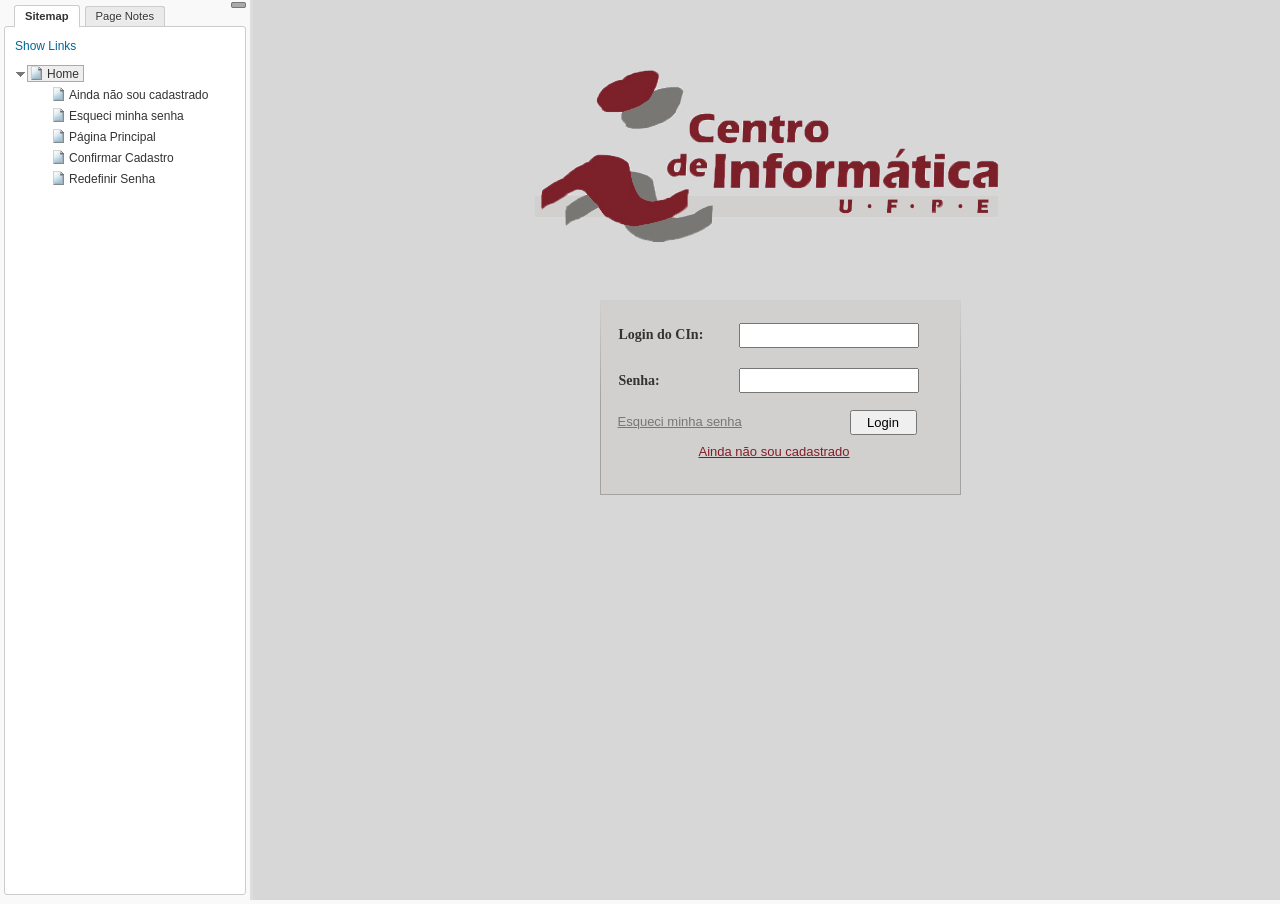
<file: html/Login/index.html>
﻿<!DOCTYPE html>

<html>
<head>
    <title>Untitled Document</title>
    <meta http-equiv="Content-Type" content="text/html; charset=utf-8" />
    <meta http-equiv="X-UA-Compatible" content="IE=EmulateIE7" />
    <link type="text/css" href="resources/css/reset.css" rel="Stylesheet" />
    <link type="text/css" href="resources/css/default.css" rel="Stylesheet" />

    <script type="text/javascript">
        if (location.href.toString().indexOf('file://localhost/') == 0) {
            location.href = location.href.toString().replace('file://localhost/', 'file:///');
        }
    </script>

    <script type="text/javascript" src="resources/scripts/jquery-1.4.2.min.js"></script>
    <script type="text/javascript" src="resources/scripts/splitter.js"></script>
    <script type="text/javascript" src="resources/scripts/axutils.js"></script>
    <script type="text/javascript" src="resources/scripts/axprototype.js"></script>
    <script type="text/javascript" src="resources/scripts/messagecenter.js"></script>
    <script type="text/javascript" src="data/configuration.js"></script>
    <script type="text/javascript" src="data/sitemap.js"></script>
    <style type="text/css">

#outerContainer {
	width:100%;
	height:1000px;
}

.vsplitbar {
	width: 3px;
	background: #DDD;
}

#rightPanel {
    background-color: White;
}

#leftPanel 
{
    /*min-width: 190px;*/
}

.splitterMask
{
   position:absolute;
   top: 0;
   left: 0;
   width: 100%;
   height: 100%;
   overflow: hidden;
   background-image: url(resources/images/transparent.gif);
   z-index: 20000;
}


    </style>
    <script type="text/javascript" language="JavaScript"><!--
        // isolate scope
        (function () {
            setUpController();

            var _settings = {};
            _settings.projectId = configuration.prototypeId;
            _settings.isAxshare = configuration.isAxshare;
            _settings.loadFeedbackPlugin = configuration.loadFeedbackPlugin;

            $axure.player.settings = _settings;

            $(window).bind('load', function () {
                if (CHROME_5_LOCAL && !$('body').attr('pluginDetected')) {
                    window.location = 'resources/chrome/chrome.html';
                }
            });

            $(document).ready(function () {
                $axure.page.bind('load.start', mainFrame_onload);
                $axure.messageCenter.addMessageListener(messageCenter_message);

                if($axure.player.settings.loadFeedbackPlugin == true) {
                    if($axure.player.settings.isAxshare == true) {
                        $axure.utils.loadJS('/Scripts/plugins/feedback/feedback.js');
                    } else {
                        $axure.utils.loadJS('http://share.axure.com/Scripts/plugins/feedback/feedback.js');
                    }
                }

                initialize();
                $('#outerContainer').splitter({
                    //outline: true,
                    sizeLeft: 250
                });
                $('#leftPanel').width(250);

                $(window).resize(function () {
                    resizeContent();
                });

                $('#maximizePanelContainer').hide();

                initializeLogo();

                $(window).resize();
            });


        })();

        lastLeftPanelWidth = 250;

        function messageCenter_message(message, data) {
            if (message == 'expandFrame') expand();
        }

        function resizeContent() {
            var newHeight = $(window).height();
            var controlContainerHeight = newHeight - 37;
            if ($('#interfaceControlFrameLogoContainer').is(':visible')) {
                controlContainerHeight -= $('#interfaceControlFrameLogoContainer').height() + 16;
            }

            $('#outerContainer').height(newHeight);
            $('#leftPanel').height(newHeight);
            $('#interfaceControlFrame').height(newHeight);
            $('#interfaceControlFrameContainer').height(controlContainerHeight);

            $('#rightPanel').height(newHeight);
            $('#mainFrame').height(newHeight);

            $('#rightPanel').width($(window).width() - $('#leftPanel').width() - $('.vsplitbar').width());

            $('#outerContainer').trigger('resize');
        }

        function collapse() {
            $('#maximizePanelContainer').show();
            lastLeftPanelWidth = $('#leftPanel').width();
            $('#leftPanel').hide();
            $('.vsplitbar').hide();
            $('#rightPanel').width($(window).width());
            $(window).resize();
        }

        function expand() {
            $('#maximizePanelContainer').hide();
            $('#leftPanel').width(lastLeftPanelWidth);
            $('#leftPanel').show();
            $('.vsplitbar').show();
            $('#rightPanel').width($(window).width() - $('#leftPanel').width() - $('.vsplitbar').width());
            $(window).resize();
        }

        function initialize() {
            var mainFrame = document.getElementById("mainFrame");
            var pageName = QueryString("Page");
            if (pageName.length > 0) {
                mainFrame.contentWindow.location.href = pageName + ".html";
            }
            else {
                mainFrame.contentWindow.location.href = 
                    (sitemap.rootNodes.length > 0 ? sitemap.rootNodes[0].url : "about:blank");
            }
        }

        function initializeLogo() {
            if (configuration.logoImagePath) {
                $('#interfaceControlFrameLogoImageContainer').html('<img id="logoImage" src="" />');
                $('#logoImage').attr('src', configuration.logoImagePath).load(function () {
                    resizeContent();
                });
            } else {
                $('#interfaceControlFrameLogoImageContainer').hide();
            }

            if (configuration.logoImageCaption) {
                $('#interfaceControlFrameLogoCaptionContainer').html(configuration.logoImageCaption);
            } else {
                $('#interfaceControlFrameLogoCaptionContainer').hide();
            }

            if (!$('#interfaceControlFrameLogoImageContainer').is(':visible') && !$('#interfaceControlFrameLogoCaptionContainer').is(':visible')) {
                $('#interfaceControlFrameLogoContainer').hide();
            }
        }

        function mainFrame_onload() {
            //var mainFrame = document.getElementById("mainFrame");
            if ($axure.page.pageName) {
                //document.title = mainFrame.contentWindow.PageName;
                document.title = $axure.page.pageName;
            }
        }

        function QueryString(query) {
            var qstring = self.location.href.split("?");
            if (qstring.length < 2) return ""

            var prms = qstring[1].split("&");
            var frmelements = new Array();
            var currprmeter, querystr = "";

            for (i = 0; i < prms.length; i++) {
                currprmeter = prms[i].split("=");
                frmelements[i] = new Array();
                frmelements[i][0] = currprmeter[0];
                frmelements[i][1] = currprmeter[1];
            }

            for (j = 0; j < frmelements.length; j++) {
                if (frmelements[j][0] == query) {
                    querystr = frmelements[j][1];
                    break;
                }
            }
            return querystr;
        }

--></script>

    <link type="text/css" rel="Stylesheet" href="plugins/sitemap/styles/sitemap.css" />
    <script type="text/javascript" src="plugins/sitemap/sitemap.js"></script>
    <link type="text/css" rel="Stylesheet" href="plugins/page_notes/styles/page_notes.css" />
    <script type="text/javascript" src="plugins/page_notes/page_notes.js"></script>

</head>
<body scroll="no">
    <div id="outerContainer">

        <div id="leftPanel">
            <div id="interfaceControlFrame">
                <div id="interfaceControlFrameMinimizeContainer">
                    <a title="Collapse Controls" id="interfaceControlFrameMinimizeButton" onclick="collapse();">&nbsp;</a>
                </div>
                <div id="interfaceControlFrameLogoContainer">
                    <div id="interfaceControlFrameLogoImageContainer"></div>
                    <div id="interfaceControlFrameLogoCaptionContainer"></div>
                </div>
                <div id="interfaceControlFrameHeaderContainer">
                    <ul id="interfaceControlFrameHeader">
                    </ul>
                </div>
                <div id="interfaceControlFrameContainer">
                </div>
            </div>
        </div>
        <div id="rightPanel">
            <iframe id="mainFrame" width="100%" height="100%" src="" frameborder="0"></iframe>
        </div>

    </div>

    <div id="maximizePanelContainer">
        <iframe id="expandFrame" src="resources/expand.html" width="100%" height="100%" scrolling="no" allowtransparency="true" frameborder="0"></iframe>
    </div>

</body>
</html>
</file>
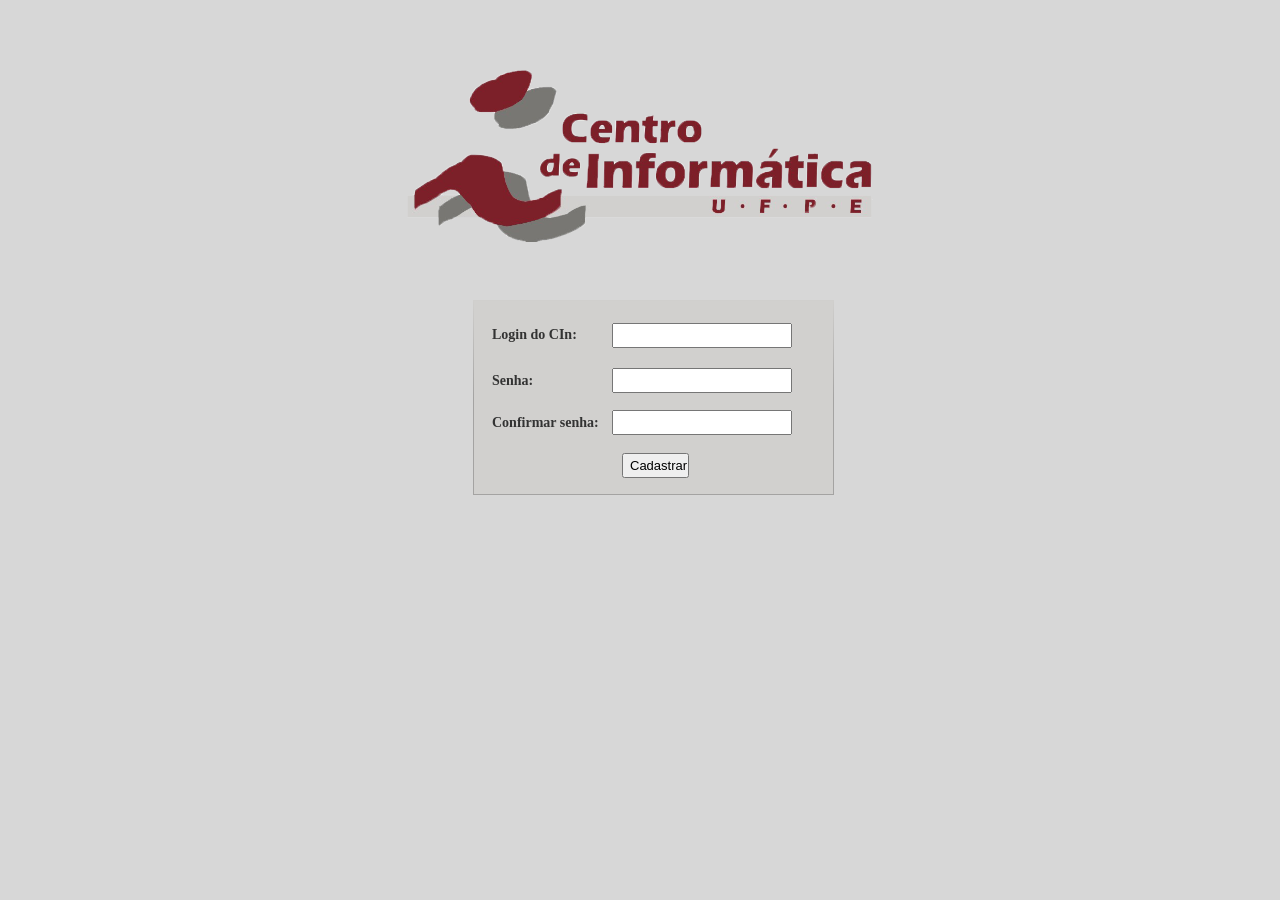
<file: html/Login/Ainda_não_sou_cadastrado.html>
<HTML><HEAD>
<meta http-equiv="content-type" content="text/html; charset=utf-8">
<meta http-equiv="imagetoolbar" content="no">
<link href="resources/css/jquery-ui-themes.css" type="text/css" rel="stylesheet">
<link href="resources/css/axure_rp_page.css" type="text/css" rel="stylesheet">
<link href="Ainda_não_sou_cadastrado_files/axurerp_pagespecificstyles.css" type="text/css" rel="stylesheet">
<!--[if IE 6]>
<link href="Ainda_não_sou_cadastrado_files/axurerp_pagespecificstyles_ie6.css" type="text/css" rel="stylesheet">
<![endif]-->
<SCRIPT src="resources/scripts/jquery-1.4.2.min.js"></SCRIPT>
<SCRIPT src="resources/scripts/jquery-ui-1.8.10.custom.min.js"></SCRIPT>
<SCRIPT src="resources/scripts/axurerp_beforepagescript.js"></SCRIPT>
<SCRIPT src="resources/scripts/messagecenter.js"></SCRIPT>
</HEAD>
<BODY>
<DIV class="main_container">

<DIV id=u0_container class="u0_container">
<DIV id="u0_img" class="u0_original"></DIV>
<DIV id=u1 class="u1" >
<DIV id=u1_rtf>&nbsp;</DIV></DIV>
</DIV>
<IMG id=u0 src="resources/images/transparent.gif" class="u0"    >

<DIV id=u2_container class="u2_container">
<DIV id="u2_img" class="u2_original"></DIV>
<DIV id=u3 class="u3" >
<DIV id=u3_rtf>&nbsp;</DIV></DIV>
</DIV>
<IMG id=u2 src="resources/images/transparent.gif" class="u2"    >

<DIV id=u4 class="u4" >
<DIV id=u4_rtf><p style="text-align:left;"><span style="font-family:Candara;font-size:14px;font-weight:bold;font-style:normal;text-decoration:none;color:#333333;">Login do CIn:</span></p></DIV></DIV>
<INPUT id=u5 type=text value="" class="u5"     >

<DIV id=u6 style="border-style:dotted; border-color:red; visibility:hidden;; position:absolute; left:0px; top:0px; width:780px; height:494px;;"></div>
<DIV id=u7 class="u7" >
<DIV id=u7_rtf><p style="text-align:left;"><span style="font-family:Candara;font-size:14px;font-weight:bold;font-style:normal;text-decoration:none;color:#333333;">Confirmar senha:</span></p></DIV></DIV>
<INPUT id=u8 type=password value="" class="u8"     >

<INPUT id=u9 type=submit class="u9" value="Cadastrar"  >

<DIV id=u10 class="u10" >
<DIV id=u10_rtf><p style="text-align:left;"><span style="font-family:Candara;font-size:14px;font-weight:bold;font-style:normal;text-decoration:none;color:#333333;">Senha:</span></p></DIV></DIV>
<INPUT id=u11 type=password value="" class="u11"     >
</DIV>
<DIV class=preload>
<img src="Master_User_files/u0_original.png" width="1" height="1"/>
<img src="Master_User_files/u2_original.png" width="1" height="1"/></DIV>
</BODY>
<SCRIPT src="resources/scripts/axurerp_pagescript.js"></SCRIPT>
<SCRIPT src="Ainda_não_sou_cadastrado_files/axurerp_pagespecificscript.js" charset="utf-8"></SCRIPT>
</file>
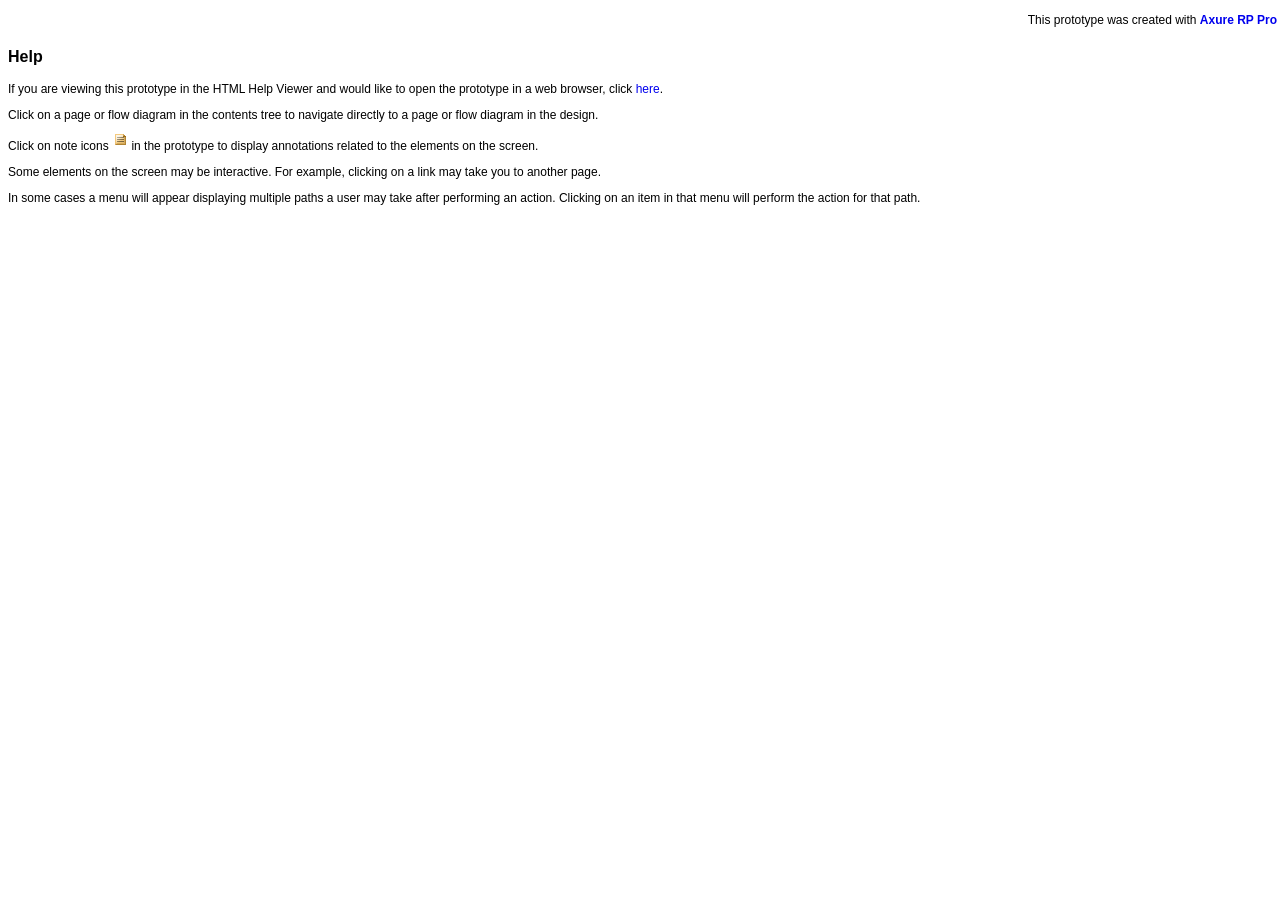
<file: html/Login/chm_start.html>
<HTML>
<HEAD><meta http-equiv="content-type" content="text/html; charset=utf-8">
</HEAD>
<BODY style='font-family: arial; font-size: 12px;'>

<div style="padding:5px; width:100%; text-align:right">
This prototype was created with <a style="text-decoration:none;" href="http://www.axure.com" target=_blank><strong>Axure RP Pro</strong></a></div>
<p style='font-size: 16px;'><b>Help</b></p>
<p>If you are viewing this prototype in the HTML 
Help Viewer and would like to open the prototype in a web browser, click 
<a style="text-decoration:none;" href="start.html" target=_blank>here</a>.</p>
<p>Click on a page or flow diagram in the contents 
tree to navigate directly to a page or flow diagram in the design.</p>
<p>Click on note icons 
<img border="0" src="resources/css/images/note.gif" width="16" height="16"> in the prototype 
to display annotations related to the 
elements on the screen.</p>
<p>Some elements on the screen may be interactive. 
For example, clicking on a link may take you to another page.</p>
<p>In some cases a menu will appear displaying 
multiple paths a user may take after performing an action. Clicking on an item in that menu will perform the 
action for that path.</p>

</BODY>
</HTML>
</file>
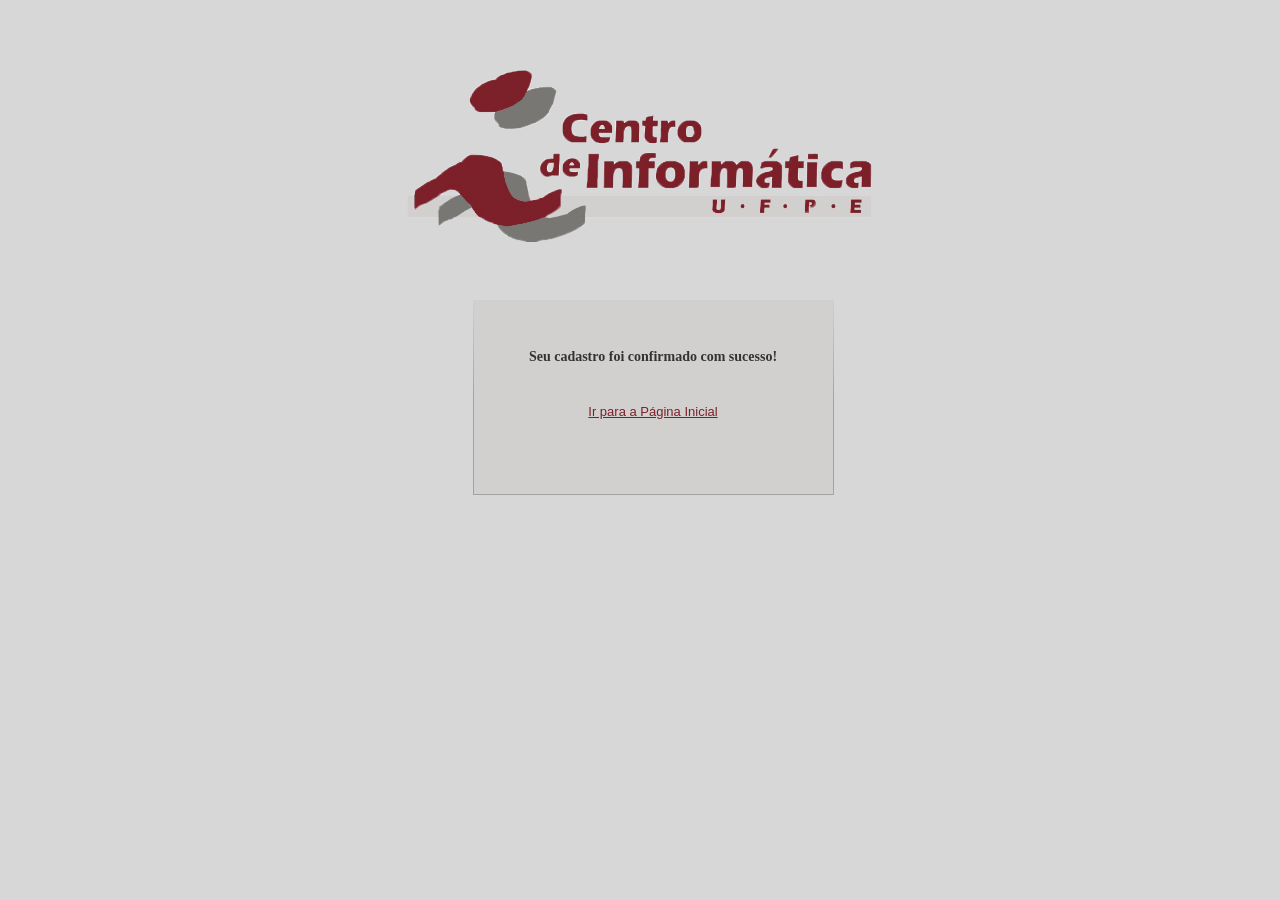
<file: html/Login/Confirmar_Cadastro.html>
<HTML><HEAD>
<meta http-equiv="content-type" content="text/html; charset=utf-8">
<meta http-equiv="imagetoolbar" content="no">
<link href="resources/css/jquery-ui-themes.css" type="text/css" rel="stylesheet">
<link href="resources/css/axure_rp_page.css" type="text/css" rel="stylesheet">
<link href="Confirmar_Cadastro_files/axurerp_pagespecificstyles.css" type="text/css" rel="stylesheet">
<!--[if IE 6]>
<link href="Confirmar_Cadastro_files/axurerp_pagespecificstyles_ie6.css" type="text/css" rel="stylesheet">
<![endif]-->
<SCRIPT src="resources/scripts/jquery-1.4.2.min.js"></SCRIPT>
<SCRIPT src="resources/scripts/jquery-ui-1.8.10.custom.min.js"></SCRIPT>
<SCRIPT src="resources/scripts/axurerp_beforepagescript.js"></SCRIPT>
<SCRIPT src="resources/scripts/messagecenter.js"></SCRIPT>
</HEAD>
<BODY>
<DIV class="main_container">

<DIV id=u0_container class="u0_container">
<DIV id="u0_img" class="u0_original"></DIV>
<DIV id=u1 class="u1" >
<DIV id=u1_rtf>&nbsp;</DIV></DIV>
</DIV>
<IMG id=u0 src="resources/images/transparent.gif" class="u0"    >

<DIV id=u2_container class="u2_container">
<DIV id="u2_img" class="u2_original"></DIV>
<DIV id=u3 class="u3" >
<DIV id=u3_rtf>&nbsp;</DIV></DIV>
</DIV>
<IMG id=u2 src="resources/images/transparent.gif" class="u2"    >

<DIV id=u4 class="u4" >
<DIV id=u4_rtf><p style="text-align:center;"><span style="font-family:Candara;font-size:14px;font-weight:bold;font-style:normal;text-decoration:none;color:#333333;">Seu cadastro foi confirmado com sucesso!</span></p></DIV></DIV>
<DIV id=u5_text class="u5_text" >
<DIV id=u5_rtf><p style="text-align:center;"><span style="font-family:Arial;font-size:13px;font-weight:normal;font-style:normal;text-decoration:underline;color:#7C2029;">Ir para a Página Inicial</span></p></DIV></DIV>
<INPUT type="image" id=u5 src="resources/images/transparent.gif" class="u5"    >
</DIV>
<DIV class=preload>
<img src="Confirmar_Cadastro_files/u0_original.png" width="1" height="1"/>
<img src="Confirmar_Cadastro_files/u2_original.png" width="1" height="1"/></DIV>
</BODY>
<SCRIPT src="resources/scripts/axurerp_pagescript.js"></SCRIPT>
<SCRIPT src="Confirmar_Cadastro_files/axurerp_pagespecificscript.js" charset="utf-8"></SCRIPT>
</file>
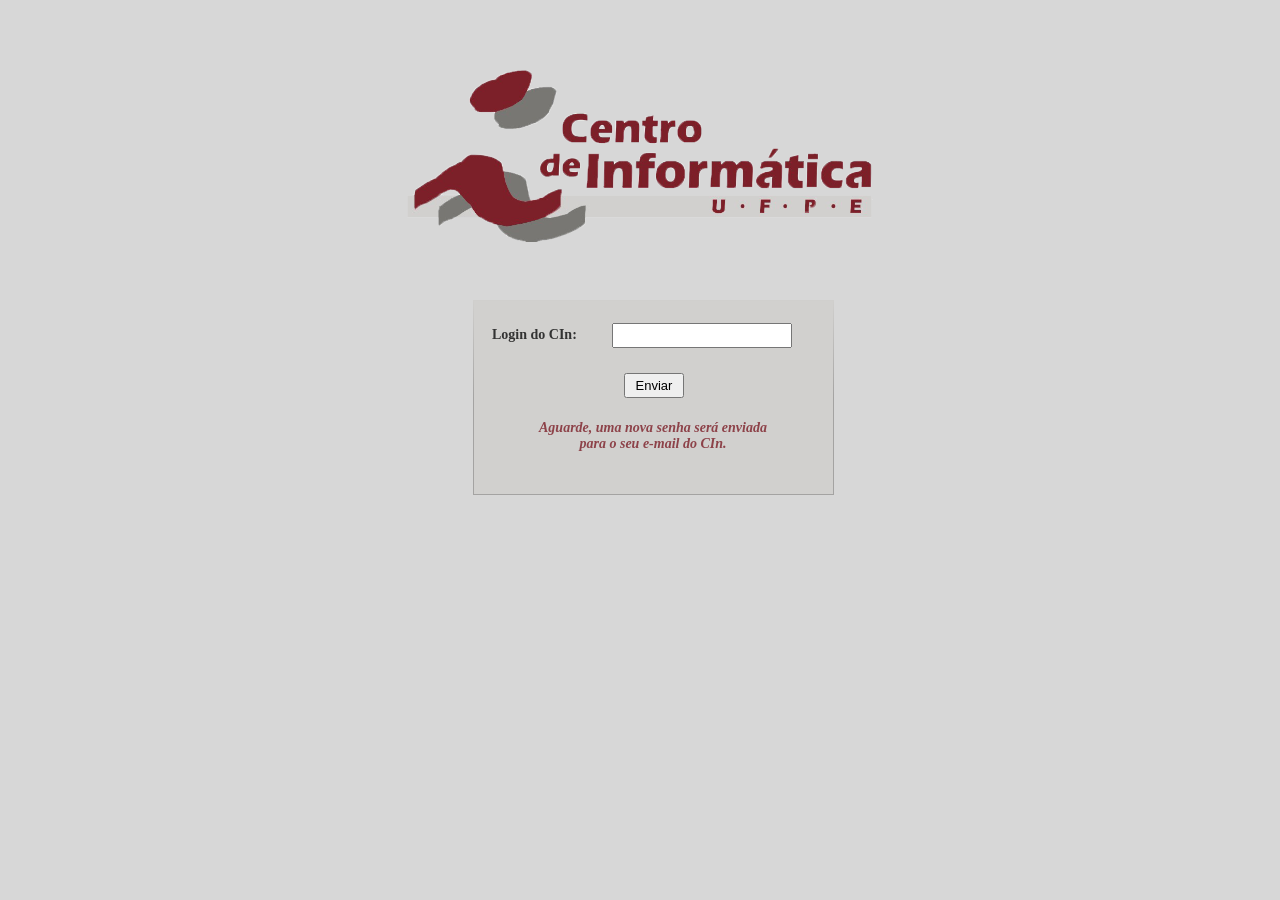
<file: html/Login/Esqueci_minha_senha.html>
<HTML><HEAD>
<meta http-equiv="content-type" content="text/html; charset=utf-8">
<meta http-equiv="imagetoolbar" content="no">
<link href="resources/css/jquery-ui-themes.css" type="text/css" rel="stylesheet">
<link href="resources/css/axure_rp_page.css" type="text/css" rel="stylesheet">
<link href="Esqueci_minha_senha_files/axurerp_pagespecificstyles.css" type="text/css" rel="stylesheet">
<!--[if IE 6]>
<link href="Esqueci_minha_senha_files/axurerp_pagespecificstyles_ie6.css" type="text/css" rel="stylesheet">
<![endif]-->
<SCRIPT src="resources/scripts/jquery-1.4.2.min.js"></SCRIPT>
<SCRIPT src="resources/scripts/jquery-ui-1.8.10.custom.min.js"></SCRIPT>
<SCRIPT src="resources/scripts/axurerp_beforepagescript.js"></SCRIPT>
<SCRIPT src="resources/scripts/messagecenter.js"></SCRIPT>
</HEAD>
<BODY>
<DIV class="main_container">

<DIV id=u0_container class="u0_container">
<DIV id="u0_img" class="u0_original"></DIV>
<DIV id=u1 class="u1" >
<DIV id=u1_rtf>&nbsp;</DIV></DIV>
</DIV>
<IMG id=u0 src="resources/images/transparent.gif" class="u0"    >

<DIV id=u2_container class="u2_container">
<DIV id="u2_img" class="u2_original"></DIV>
<DIV id=u3 class="u3" >
<DIV id=u3_rtf>&nbsp;</DIV></DIV>
</DIV>
<IMG id=u2 src="resources/images/transparent.gif" class="u2"    >

<DIV id=u4 class="u4" >
<DIV id=u4_rtf><p style="text-align:left;"><span style="font-family:Candara;font-size:14px;font-weight:bold;font-style:normal;text-decoration:none;color:#333333;">Login do CIn:</span></p></DIV></DIV>
<INPUT id=u5 type=text value="" class="u5"     >

<DIV id=u6 style="border-style:dotted; border-color:red; visibility:hidden;; position:absolute; left:0px; top:0px; width:780px; height:494px;;"></div>
<INPUT id=u7 type=submit class="u7" value="Enviar"  >

<DIV id=u8 class="u8" >
<DIV id=u8_rtf><p style="text-align:center;"><span style="font-family:Candara;font-size:14px;font-weight:bold;font-style:italic;text-decoration:none;color:#8D4249;">Aguarde, uma nova senha será enviada</span></p><p style="text-align:center;"><span style="font-family:Candara;font-size:14px;font-weight:bold;font-style:italic;text-decoration:none;color:#8D4249;"> para o seu e-mail do CIn.</span></p></DIV></DIV></DIV>
<DIV class=preload>
<img src="Master_User_files/u0_original.png" width="1" height="1"/>
<img src="Master_User_files/u2_original.png" width="1" height="1"/></DIV>
</BODY>
<SCRIPT src="resources/scripts/axurerp_pagescript.js"></SCRIPT>
<SCRIPT src="Esqueci_minha_senha_files/axurerp_pagespecificscript.js" charset="utf-8"></SCRIPT>
</file>
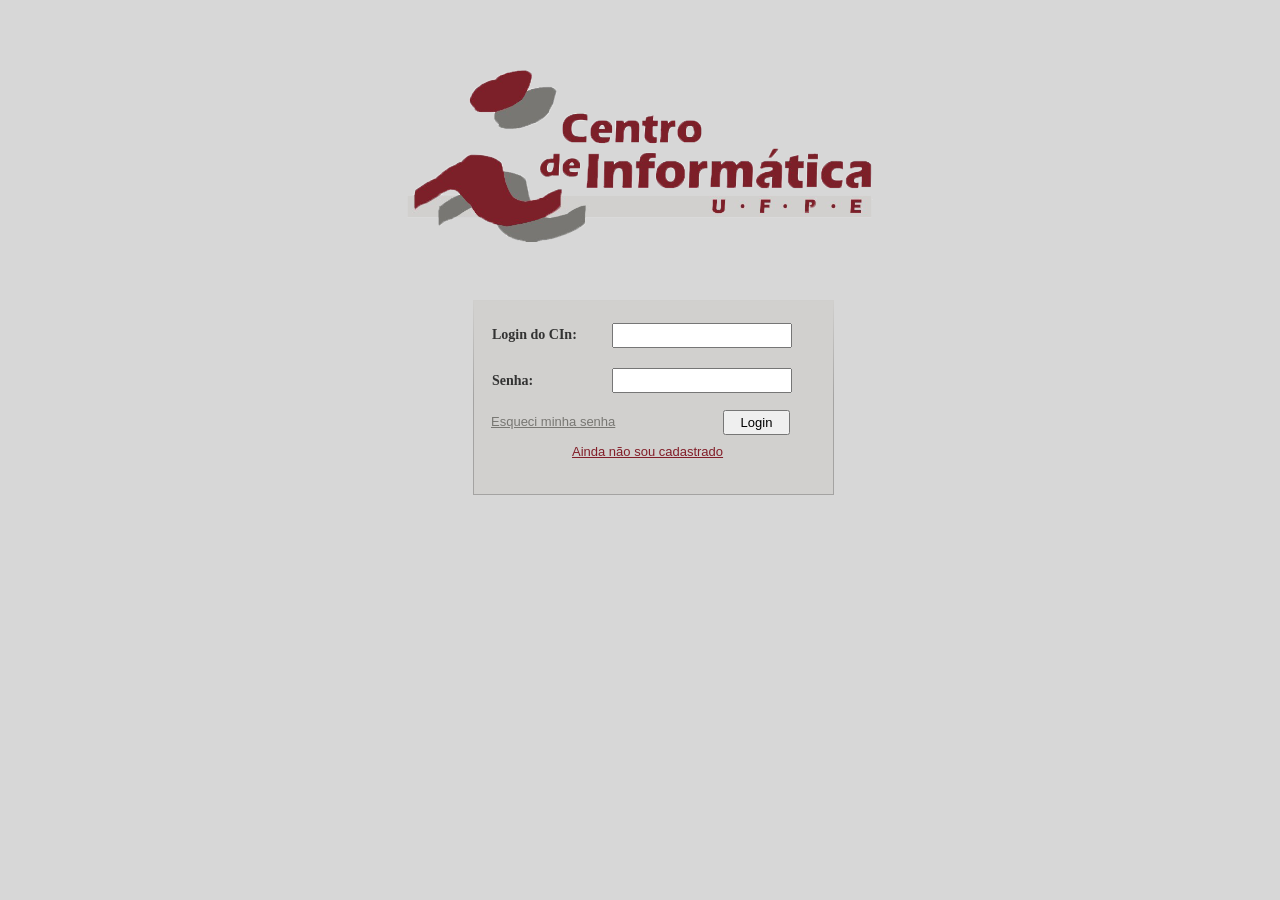
<file: html/Login/Home.html>
<HTML><HEAD>
<meta http-equiv="content-type" content="text/html; charset=utf-8">
<meta http-equiv="imagetoolbar" content="no">
<link href="resources/css/jquery-ui-themes.css" type="text/css" rel="stylesheet">
<link href="resources/css/axure_rp_page.css" type="text/css" rel="stylesheet">
<link href="Home_files/axurerp_pagespecificstyles.css" type="text/css" rel="stylesheet">
<!--[if IE 6]>
<link href="Home_files/axurerp_pagespecificstyles_ie6.css" type="text/css" rel="stylesheet">
<![endif]-->
<SCRIPT src="resources/scripts/jquery-1.4.2.min.js"></SCRIPT>
<SCRIPT src="resources/scripts/jquery-ui-1.8.10.custom.min.js"></SCRIPT>
<SCRIPT src="resources/scripts/axurerp_beforepagescript.js"></SCRIPT>
<SCRIPT src="resources/scripts/messagecenter.js"></SCRIPT>
</HEAD>
<BODY>
<DIV class="main_container">

<DIV id=u0_container class="u0_container">
<DIV id="u0_img" class="u0_original"></DIV>
<DIV id=u1 class="u1" >
<DIV id=u1_rtf>&nbsp;</DIV></DIV>
</DIV>
<IMG id=u0 src="resources/images/transparent.gif" class="u0"    >

<DIV id=u2_container class="u2_container">
<DIV id="u2_img" class="u2_original"></DIV>
<DIV id=u3 class="u3" >
<DIV id=u3_rtf>&nbsp;</DIV></DIV>
</DIV>
<IMG id=u2 src="resources/images/transparent.gif" class="u2"    >

<DIV id=u4 class="u4" >
<DIV id=u4_rtf><p style="text-align:left;"><span style="font-family:Candara;font-size:14px;font-weight:bold;font-style:normal;text-decoration:none;color:#333333;">Login do CIn:</span></p></DIV></DIV>
<INPUT id=u5 type=text value="" class="u5"     >

<DIV id=u6 style="border-style:dotted; border-color:red; visibility:hidden;; position:absolute; left:0px; top:0px; width:780px; height:494px;;"></div>
<INPUT id=u7 type=submit class="u7" value="Login"  >

<DIV id=u8_text class="u8_text" >
<DIV id=u8_rtf><p style="text-align:left;"><span style="font-family:Arial;font-size:13px;font-weight:normal;font-style:normal;text-decoration:underline;color:#821D28;">Ainda não sou cadastrado</span></p></DIV></DIV>
<INPUT type="image" id=u8 src="resources/images/transparent.gif" class="u8"    >

<DIV id=u9_text class="u9_text" >
<DIV id=u9_rtf><p style="text-align:left;"><span style="font-family:Arial;font-size:13px;font-weight:normal;font-style:normal;text-decoration:underline;color:#787773;">Esqueci minha senha</span></p></DIV></DIV>
<INPUT type="image" id=u9 src="resources/images/transparent.gif" class="u9"    >

<DIV id=u10 class="u10" >
<DIV id=u10_rtf><p style="text-align:left;"><span style="font-family:Candara;font-size:14px;font-weight:bold;font-style:normal;text-decoration:none;color:#333333;">Senha:</span></p></DIV></DIV>
<INPUT id=u11 type=password value="" class="u11"     >
</DIV>
<DIV class=preload>
<img src="Master_User_files/u0_original.png" width="1" height="1"/>
<img src="Master_User_files/u2_original.png" width="1" height="1"/></DIV>
</BODY>
<SCRIPT src="resources/scripts/axurerp_pagescript.js"></SCRIPT>
<SCRIPT src="Home_files/axurerp_pagespecificscript.js" charset="utf-8"></SCRIPT>
</file>
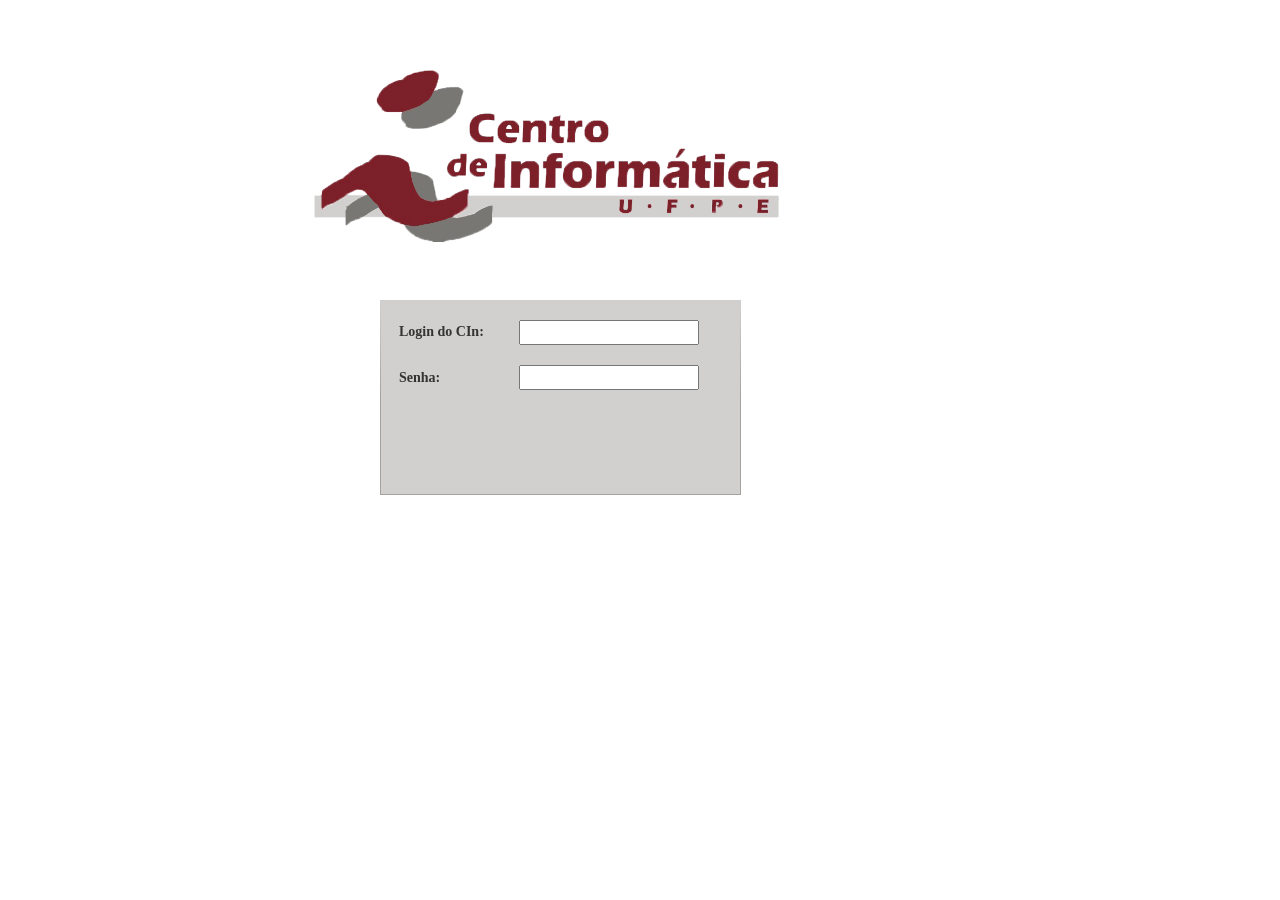
<file: html/Login/Page_2.html>
<HTML><HEAD>
<meta http-equiv="content-type" content="text/html; charset=utf-8">
<meta http-equiv="imagetoolbar" content="no">
<link href="resources/css/jquery-ui-themes.css" type="text/css" rel="stylesheet">
<link href="resources/css/axure_rp_page.css" type="text/css" rel="stylesheet">
<link href="Page_2_files/axurerp_pagespecificstyles.css" type="text/css" rel="stylesheet">
<!--[if IE 6]>
<link href="Page_2_files/axurerp_pagespecificstyles_ie6.css" type="text/css" rel="stylesheet">
<![endif]-->
<SCRIPT src="resources/scripts/jquery-1.4.2.min.js"></SCRIPT>
<SCRIPT src="resources/scripts/jquery-ui-1.8.10.custom.min.js"></SCRIPT>
<SCRIPT src="resources/scripts/axurerp_beforepagescript.js"></SCRIPT>
<SCRIPT src="resources/scripts/messagecenter.js"></SCRIPT>
</HEAD>
<BODY>
<DIV class="main_container">

<DIV id=u0_container class="u0_container">
<DIV id="u0_img" class="u0_original"></DIV>
<DIV id=u1 class="u1" >
<DIV id=u1_rtf>&nbsp;</DIV></DIV>
</DIV>
<IMG id=u0 src="resources/images/transparent.gif" class="u0"    >

<DIV id=u2 class="u2" >
<DIV id=u2_rtf><p style="text-align:left;"><span style="font-family:Candara;font-size:14px;font-weight:bold;font-style:normal;text-decoration:none;color:#333333;">Login do CIn:</span></p></DIV></DIV>
<INPUT id=u3 type=text value="" class="u3"     >

<DIV id=u4 class="u4" >
<DIV id=u4_rtf><p style="text-align:left;"><span style="font-family:Candara;font-size:14px;font-weight:bold;font-style:normal;text-decoration:none;color:#333333;">Senha:</span></p></DIV></DIV>
<INPUT id=u5 type=password value="" class="u5"     >

<DIV id=u6_container class="u6_container">
<DIV id="u6_img" class="u6_original"></DIV>
<DIV id=u7 class="u7" >
<DIV id=u7_rtf>&nbsp;</DIV></DIV>
</DIV>
<IMG id=u6 src="resources/images/transparent.gif" class="u6"    >

<DIV id=u8 style="border-style:dotted; border-color:red; visibility:hidden;; position:absolute; left:0px; top:0px; width:780px; height:494px;;"></div></DIV>
<DIV class=preload>
<img src="Master_User_files/u0_original.png" width="1" height="1"/>
<img src="Master_User_files/u6_original.png" width="1" height="1"/></DIV>
</BODY>
<SCRIPT src="resources/scripts/axurerp_pagescript.js"></SCRIPT>
<SCRIPT src="Page_2_files/axurerp_pagespecificscript.js" charset="utf-8"></SCRIPT>
</file>
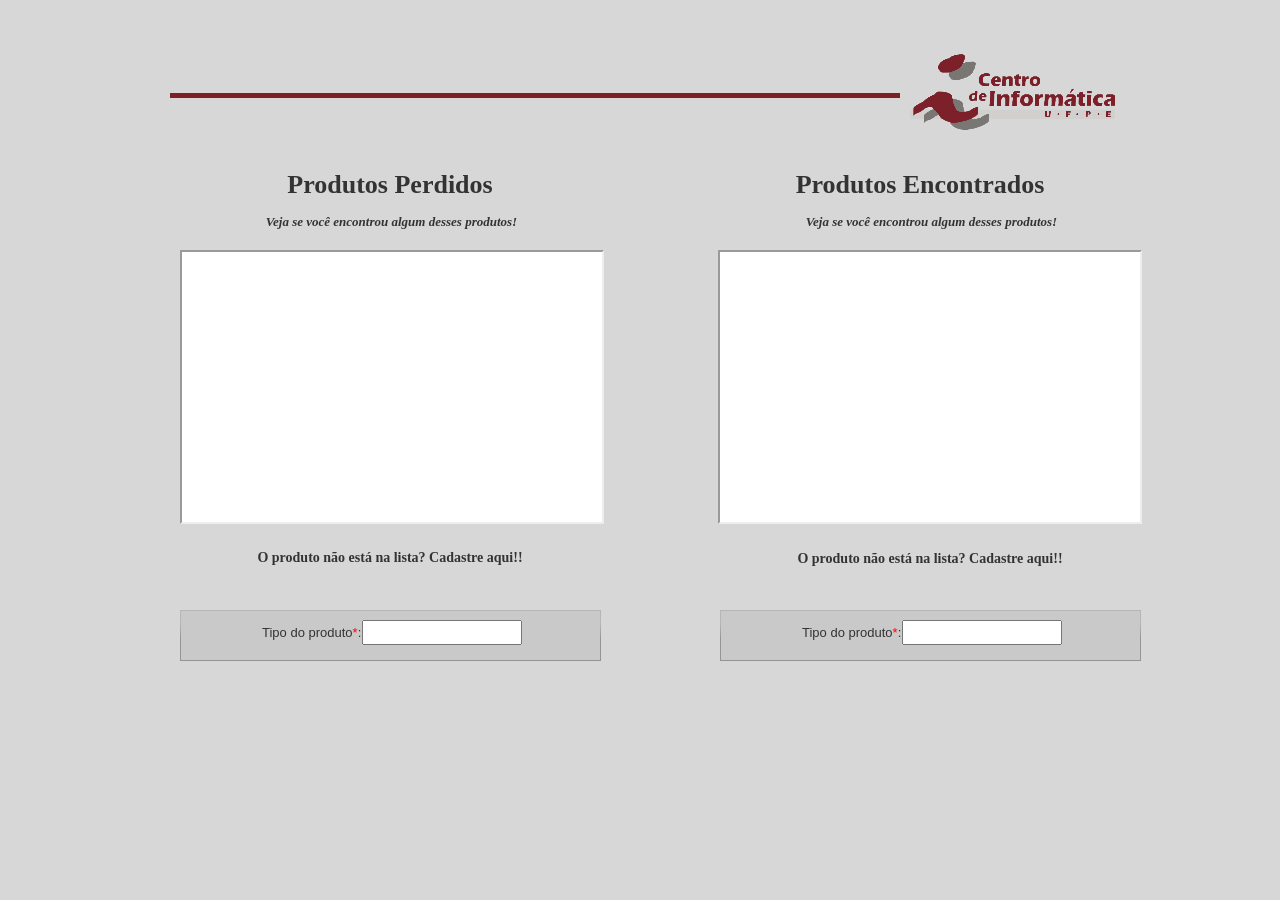
<file: html/Login/Page_3.html>
<HTML><HEAD>
<meta http-equiv="content-type" content="text/html; charset=utf-8">
<meta http-equiv="imagetoolbar" content="no">
<link href="resources/css/jquery-ui-themes.css" type="text/css" rel="stylesheet">
<link href="resources/css/axure_rp_page.css" type="text/css" rel="stylesheet">
<link href="Page_3_files/axurerp_pagespecificstyles.css" type="text/css" rel="stylesheet">
<!--[if IE 6]>
<link href="Page_3_files/axurerp_pagespecificstyles_ie6.css" type="text/css" rel="stylesheet">
<![endif]-->
<SCRIPT src="resources/scripts/jquery-1.4.2.min.js"></SCRIPT>
<SCRIPT src="resources/scripts/jquery-ui-1.8.10.custom.min.js"></SCRIPT>
<SCRIPT src="resources/scripts/axurerp_beforepagescript.js"></SCRIPT>
<SCRIPT src="resources/scripts/messagecenter.js"></SCRIPT>
</HEAD>
<BODY>
<DIV class="main_container">

<DIV id=u0_container class="u0_container">
<DIV id="u0_img" class="u0_original"></DIV>
<DIV id=u1 class="u1" >
<DIV id=u1_rtf>&nbsp;</DIV></DIV>
</DIV>
<IMG id=u0 src="resources/images/transparent.gif" class="u0"    >

<DIV id=u2 class="u2" >
<DIV id=u2_rtf><p style="text-align:center;"><span style="font-family:Candara;font-size:26px;font-weight:bold;font-style:normal;text-decoration:none;color:#333333;">Produtos Perdidos</span></p></DIV></DIV>
<DIV id=u3 class="u3" >
<DIV id=u3_rtf><p style="text-align:center;"><span style="font-family:Candara;font-size:26px;font-weight:bold;font-style:normal;text-decoration:none;color:#333333;">Produtos Encontrados</span></p></DIV></DIV>
<DIV id=u4_line class="u4_line"></DIV>

<IMG id=u4 src="resources/images/transparent.gif" class="u4">

<DIV id=u5_line class="u5_line"></DIV>

<IMG id=u5 src="resources/images/transparent.gif" class="u5">

<DIV id=u6 class="u6" >
<DIV id=u6_rtf><p style="text-align:center;"><span style="font-family:Candara;font-size:13px;font-weight:bold;font-style:italic;text-decoration:none;color:#333333;">Veja se você encontrou algum desses produtos!</span></p></DIV></DIV>
<DIV id=u7 class="u7" >
<DIV id=u7_rtf><p style="text-align:center;"><span style="font-family:Candara;font-size:13px;font-weight:bold;font-style:italic;text-decoration:none;color:#333333;">Veja se você encontrou algum desses produtos!</span></p></DIV></DIV>
<IFRAME id=u8 style="position:absolute; left:80px; top:250px; width:420px; height:270px; ; ; ;;" src="" frameborder=1 scrolling=auto></IFRAME>

<IFRAME id=u9 style="position:absolute; left:618px; top:250px; width:420px; height:270px; ; ; ;;" src="" frameborder=1 scrolling=auto></IFRAME>

<DIV id=u10 style="; position:absolute; left:80px; top:610px; width:421px; height:241px;; overflow:hidden; ">
<DIV id=pd1u10 style="position:absolute; left:0px; top:0px; width:1px; height:1px; visibility:hidden;">
<DIV id=u11_container class="u11_container">
<DIV id="u11_img" class="u11_original"></DIV>
<DIV id=u12 class="u12" >
<DIV id=u12_rtf>&nbsp;</DIV></DIV>
</DIV>
<IMG id=u11 src="resources/images/transparent.gif" class="u11"    >

<DIV id=u13 class="u13" >
<DIV id=u13_rtf><p style="text-align:left;"><span style="font-family:Arial;font-size:13px;font-weight:normal;font-style:normal;text-decoration:none;color:#333333;">Tipo do produto</span><span style="font-family:Arial;font-size:13px;font-weight:normal;font-style:normal;text-decoration:none;color:#FF0000;">*</span><span style="font-family:Arial;font-size:13px;font-weight:normal;font-style:normal;text-decoration:none;color:#333333;">:</span></p></DIV></DIV>
<DIV id=u14 class="u14" >
<DIV id=u14_rtf><p style="text-align:left;"><span style="font-family:Arial;font-size:13px;font-weight:normal;font-style:normal;text-decoration:none;color:#333333;">Descrição</span><span style="font-family:Arial;font-size:13px;font-weight:normal;font-style:normal;text-decoration:none;color:#FF0000;">*</span><span style="font-family:Arial;font-size:13px;font-weight:normal;font-style:normal;text-decoration:none;color:#333333;">:</span></p></DIV></DIV>
<INPUT id=u15 type=text value="" class="u15"     >

<TEXTAREA id=u16  class="u16"   >marca
data que encontrou
lugar onde encontrou
modelo</TEXTAREA>

<INPUT id=u17 type=submit class="u17" value="Cadastrar"  >

</DIV>
<DIV id=pd0u10 style="position:absolute; left:0px; top:0px; width:1px; height:1px; ;">
<DIV id=u18_container class="u18_container">
<DIV id="u18_img" class="u18_original"></DIV>
<DIV id=u19 class="u19" >
<DIV id=u19_rtf>&nbsp;</DIV></DIV>
</DIV>
<IMG id=u18 src="resources/images/transparent.gif" class="u18"    >

<DIV id=u20 class="u20" >
<DIV id=u20_rtf><p style="text-align:left;"><span style="font-family:Arial;font-size:13px;font-weight:normal;font-style:normal;text-decoration:none;color:#333333;">Tipo do produto</span><span style="font-family:Arial;font-size:13px;font-weight:normal;font-style:normal;text-decoration:none;color:#FF0000;">*</span><span style="font-family:Arial;font-size:13px;font-weight:normal;font-style:normal;text-decoration:none;color:#333333;">:</span></p></DIV></DIV>
<INPUT id=u21 type=text value="" class="u21"     >

</DIV>
</DIV>
<DIV id=u22 style="; position:absolute; left:620px; top:610px; width:421px; height:241px;; overflow:hidden; ">
<DIV id=pd1u22 style="position:absolute; left:0px; top:0px; width:1px; height:1px; visibility:hidden;">
<DIV id=u23_container class="u23_container">
<DIV id="u23_img" class="u23_original"></DIV>
<DIV id=u24 class="u24" >
<DIV id=u24_rtf>&nbsp;</DIV></DIV>
</DIV>
<IMG id=u23 src="resources/images/transparent.gif" class="u23"    >

<DIV id=u25 class="u25" >
<DIV id=u25_rtf><p style="text-align:left;"><span style="font-family:Arial;font-size:13px;font-weight:normal;font-style:normal;text-decoration:none;color:#333333;">Tipo do produto</span><span style="font-family:Arial;font-size:13px;font-weight:normal;font-style:normal;text-decoration:none;color:#FF0000;">*</span><span style="font-family:Arial;font-size:13px;font-weight:normal;font-style:normal;text-decoration:none;color:#333333;">:</span></p></DIV></DIV>
<DIV id=u26 class="u26" >
<DIV id=u26_rtf><p style="text-align:left;"><span style="font-family:Arial;font-size:13px;font-weight:normal;font-style:normal;text-decoration:none;color:#333333;">Descrição</span><span style="font-family:Arial;font-size:13px;font-weight:normal;font-style:normal;text-decoration:none;color:#FF0000;">*</span><span style="font-family:Arial;font-size:13px;font-weight:normal;font-style:normal;text-decoration:none;color:#333333;">:</span></p></DIV></DIV>
<INPUT id=u27 type=text value="" class="u27"     >

<TEXTAREA id=u28  class="u28"   >marca
data que perdeu
lugar onde perdeu
modelo</TEXTAREA>

<INPUT id=u29 type=submit class="u29" value="Cadastrar"  >

</DIV>
<DIV id=pd0u22 style="position:absolute; left:0px; top:0px; width:1px; height:1px; ;">
<DIV id=u30_container class="u30_container">
<DIV id="u30_img" class="u30_original"></DIV>
<DIV id=u31 class="u31" >
<DIV id=u31_rtf>&nbsp;</DIV></DIV>
</DIV>
<IMG id=u30 src="resources/images/transparent.gif" class="u30"    >

<DIV id=u32 class="u32" >
<DIV id=u32_rtf><p style="text-align:left;"><span style="font-family:Arial;font-size:13px;font-weight:normal;font-style:normal;text-decoration:none;color:#333333;">Tipo do produto</span><span style="font-family:Arial;font-size:13px;font-weight:normal;font-style:normal;text-decoration:none;color:#FF0000;">*</span><span style="font-family:Arial;font-size:13px;font-weight:normal;font-style:normal;text-decoration:none;color:#333333;">:</span></p></DIV></DIV>
<INPUT id=u33 type=text value="" class="u33"     >

</DIV>
</DIV>
<DIV id=u34 class="u34" >
<DIV id=u34_rtf><p style="text-align:center;"><span style="font-family:Candara;font-size:14px;font-weight:bold;font-style:normal;text-decoration:none;color:#333333;">O produto não está na lista? Cadastre aqui!!</span></p></DIV></DIV>
<DIV id=u35 class="u35" >
<DIV id=u35_rtf><p style="text-align:center;"><span style="font-family:Candara;font-size:14px;font-weight:bold;font-style:normal;text-decoration:none;color:#333333;">O produto não está na lista? Cadastre aqui!!</span></p></DIV></DIV></DIV>
<DIV class=preload>
<img src="Page_3_files/u0_original.png" width="1" height="1"/>
<img src="Page_3_files/u4_line.png" width="1" height="1"/>
<img src="Page_3_files/u5_line.png" width="1" height="1"/>
<img src="Page_3_files/u11_original.png" width="1" height="1"/>
<img src="Page_3_files/u18_original.png" width="1" height="1"/></DIV>
</BODY>
<SCRIPT src="resources/scripts/axurerp_pagescript.js"></SCRIPT>
<SCRIPT src="Page_3_files/axurerp_pagespecificscript.js" charset="utf-8"></SCRIPT>
</file>
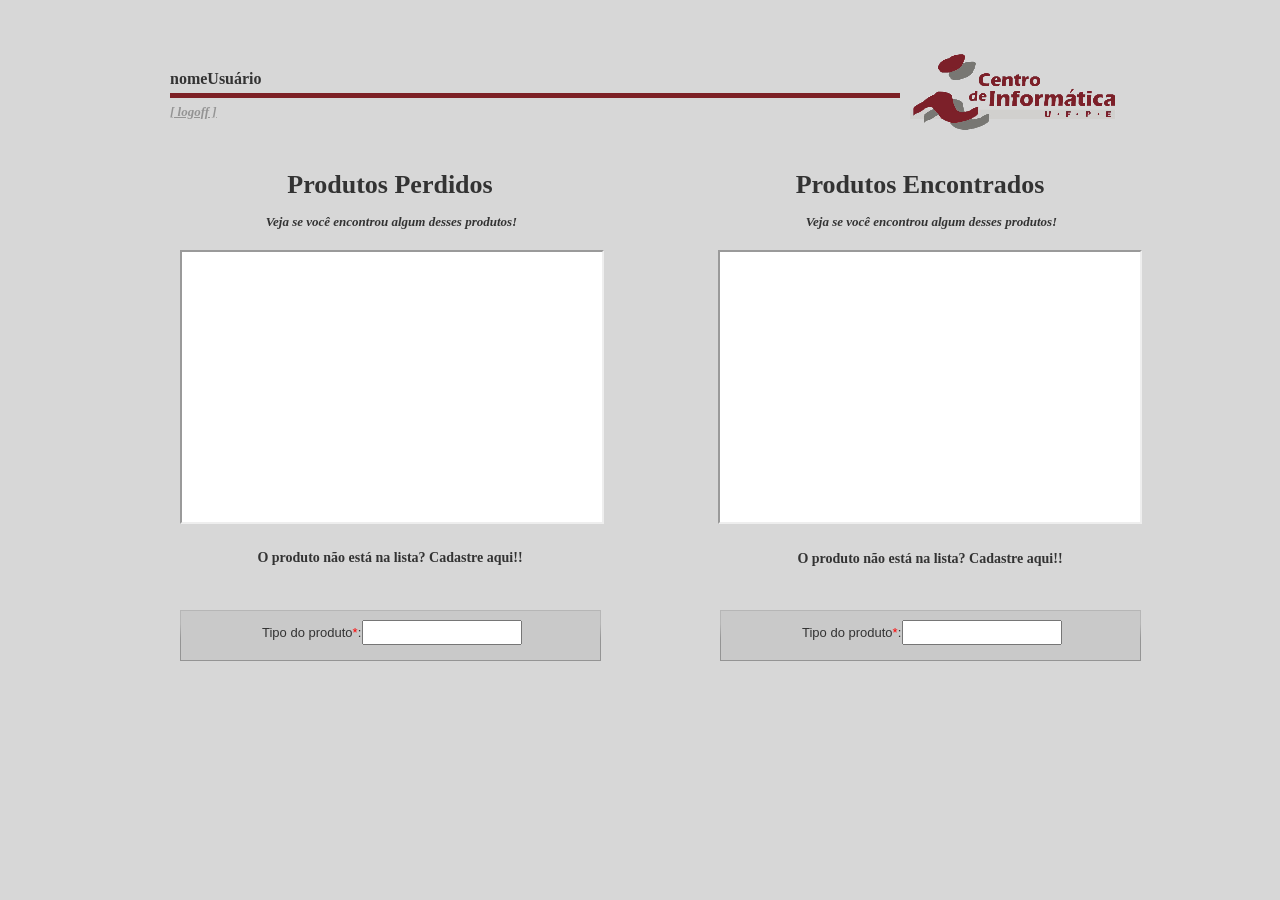
<file: html/Login/Página_Principal.html>
<HTML><HEAD>
<meta http-equiv="content-type" content="text/html; charset=utf-8">
<meta http-equiv="imagetoolbar" content="no">
<link href="resources/css/jquery-ui-themes.css" type="text/css" rel="stylesheet">
<link href="resources/css/axure_rp_page.css" type="text/css" rel="stylesheet">
<link href="Página_Principal_files/axurerp_pagespecificstyles.css" type="text/css" rel="stylesheet">
<!--[if IE 6]>
<link href="Página_Principal_files/axurerp_pagespecificstyles_ie6.css" type="text/css" rel="stylesheet">
<![endif]-->
<SCRIPT src="resources/scripts/jquery-1.4.2.min.js"></SCRIPT>
<SCRIPT src="resources/scripts/jquery-ui-1.8.10.custom.min.js"></SCRIPT>
<SCRIPT src="resources/scripts/axurerp_beforepagescript.js"></SCRIPT>
<SCRIPT src="resources/scripts/messagecenter.js"></SCRIPT>
</HEAD>
<BODY>
<DIV class="main_container">

<DIV id=u0_container class="u0_container">
<DIV id="u0_img" class="u0_original"></DIV>
<DIV id=u1 class="u1" >
<DIV id=u1_rtf>&nbsp;</DIV></DIV>
</DIV>
<IMG id=u0 src="resources/images/transparent.gif" class="u0"    >

<DIV id=u2 class="u2" >
<DIV id=u2_rtf><p style="text-align:center;"><span style="font-family:Candara;font-size:26px;font-weight:bold;font-style:normal;text-decoration:none;color:#333333;">Produtos Perdidos</span></p></DIV></DIV>
<DIV id=u3 class="u3" >
<DIV id=u3_rtf><p style="text-align:center;"><span style="font-family:Candara;font-size:26px;font-weight:bold;font-style:normal;text-decoration:none;color:#333333;">Produtos Encontrados</span></p></DIV></DIV>
<DIV id=u4_line class="u4_line"></DIV>

<IMG id=u4 src="resources/images/transparent.gif" class="u4">

<DIV id=u5_line class="u5_line"></DIV>

<IMG id=u5 src="resources/images/transparent.gif" class="u5">

<DIV id=u6 class="u6" >
<DIV id=u6_rtf><p style="text-align:center;"><span style="font-family:Candara;font-size:13px;font-weight:bold;font-style:italic;text-decoration:none;color:#333333;">Veja se você encontrou algum desses produtos!</span></p></DIV></DIV>
<DIV id=u7 class="u7" >
<DIV id=u7_rtf><p style="text-align:center;"><span style="font-family:Candara;font-size:13px;font-weight:bold;font-style:italic;text-decoration:none;color:#333333;">Veja se você encontrou algum desses produtos!</span></p></DIV></DIV>
<IFRAME id=u8 style="position:absolute; left:80px; top:250px; width:420px; height:270px; ; ; ;;" src="" frameborder=1 scrolling=auto></IFRAME>

<IFRAME id=u9 style="position:absolute; left:618px; top:250px; width:420px; height:270px; ; ; ;;" src="" frameborder=1 scrolling=auto></IFRAME>

<DIV id=u10 style="; position:absolute; left:80px; top:610px; width:421px; height:241px;; overflow:hidden; ">
<DIV id=pd1u10 style="position:absolute; left:0px; top:0px; width:1px; height:1px; visibility:hidden;">
<DIV id=u11_container class="u11_container">
<DIV id="u11_img" class="u11_original"></DIV>
<DIV id=u12 class="u12" >
<DIV id=u12_rtf>&nbsp;</DIV></DIV>
</DIV>
<IMG id=u11 src="resources/images/transparent.gif" class="u11"    >

<DIV id=u13 class="u13" >
<DIV id=u13_rtf><p style="text-align:left;"><span style="font-family:Arial;font-size:13px;font-weight:normal;font-style:normal;text-decoration:none;color:#333333;">Tipo do produto</span><span style="font-family:Arial;font-size:13px;font-weight:normal;font-style:normal;text-decoration:none;color:#FF0000;">*</span><span style="font-family:Arial;font-size:13px;font-weight:normal;font-style:normal;text-decoration:none;color:#333333;">:</span></p></DIV></DIV>
<DIV id=u14 class="u14" >
<DIV id=u14_rtf><p style="text-align:left;"><span style="font-family:Arial;font-size:13px;font-weight:normal;font-style:normal;text-decoration:none;color:#333333;">Descrição</span><span style="font-family:Arial;font-size:13px;font-weight:normal;font-style:normal;text-decoration:none;color:#FF0000;">*</span><span style="font-family:Arial;font-size:13px;font-weight:normal;font-style:normal;text-decoration:none;color:#333333;">:</span></p></DIV></DIV>
<INPUT id=u15 type=text value="" class="u15"     >

<TEXTAREA id=u16  class="u16"   >marca
data que encontrou
lugar onde encontrou
modelo</TEXTAREA>

<INPUT id=u17 type=submit class="u17" value="Cadastrar"  >

</DIV>
<DIV id=pd0u10 style="position:absolute; left:0px; top:0px; width:1px; height:1px; ;">
<DIV id=u18_container class="u18_container">
<DIV id="u18_img" class="u18_original"></DIV>
<DIV id=u19 class="u19" >
<DIV id=u19_rtf>&nbsp;</DIV></DIV>
</DIV>
<IMG id=u18 src="resources/images/transparent.gif" class="u18"    >

<DIV id=u20 class="u20" >
<DIV id=u20_rtf><p style="text-align:left;"><span style="font-family:Arial;font-size:13px;font-weight:normal;font-style:normal;text-decoration:none;color:#333333;">Tipo do produto</span><span style="font-family:Arial;font-size:13px;font-weight:normal;font-style:normal;text-decoration:none;color:#FF0000;">*</span><span style="font-family:Arial;font-size:13px;font-weight:normal;font-style:normal;text-decoration:none;color:#333333;">:</span></p></DIV></DIV>
<INPUT id=u21 type=text value="" class="u21"     >

</DIV>
</DIV>
<DIV id=u22 style="; position:absolute; left:620px; top:610px; width:421px; height:241px;; overflow:hidden; ">
<DIV id=pd1u22 style="position:absolute; left:0px; top:0px; width:1px; height:1px; visibility:hidden;">
<DIV id=u23_container class="u23_container">
<DIV id="u23_img" class="u23_original"></DIV>
<DIV id=u24 class="u24" >
<DIV id=u24_rtf>&nbsp;</DIV></DIV>
</DIV>
<IMG id=u23 src="resources/images/transparent.gif" class="u23"    >

<DIV id=u25 class="u25" >
<DIV id=u25_rtf><p style="text-align:left;"><span style="font-family:Arial;font-size:13px;font-weight:normal;font-style:normal;text-decoration:none;color:#333333;">Tipo do produto</span><span style="font-family:Arial;font-size:13px;font-weight:normal;font-style:normal;text-decoration:none;color:#FF0000;">*</span><span style="font-family:Arial;font-size:13px;font-weight:normal;font-style:normal;text-decoration:none;color:#333333;">:</span></p></DIV></DIV>
<DIV id=u26 class="u26" >
<DIV id=u26_rtf><p style="text-align:left;"><span style="font-family:Arial;font-size:13px;font-weight:normal;font-style:normal;text-decoration:none;color:#333333;">Descrição</span><span style="font-family:Arial;font-size:13px;font-weight:normal;font-style:normal;text-decoration:none;color:#FF0000;">*</span><span style="font-family:Arial;font-size:13px;font-weight:normal;font-style:normal;text-decoration:none;color:#333333;">:</span></p></DIV></DIV>
<INPUT id=u27 type=text value="" class="u27"     >

<TEXTAREA id=u28  class="u28"   >marca
data que perdeu
lugar onde perdeu
modelo</TEXTAREA>

<INPUT id=u29 type=submit class="u29" value="Cadastrar"  >

</DIV>
<DIV id=pd0u22 style="position:absolute; left:0px; top:0px; width:1px; height:1px; ;">
<DIV id=u30_container class="u30_container">
<DIV id="u30_img" class="u30_original"></DIV>
<DIV id=u31 class="u31" >
<DIV id=u31_rtf>&nbsp;</DIV></DIV>
</DIV>
<IMG id=u30 src="resources/images/transparent.gif" class="u30"    >

<DIV id=u32 class="u32" >
<DIV id=u32_rtf><p style="text-align:left;"><span style="font-family:Arial;font-size:13px;font-weight:normal;font-style:normal;text-decoration:none;color:#333333;">Tipo do produto</span><span style="font-family:Arial;font-size:13px;font-weight:normal;font-style:normal;text-decoration:none;color:#FF0000;">*</span><span style="font-family:Arial;font-size:13px;font-weight:normal;font-style:normal;text-decoration:none;color:#333333;">:</span></p></DIV></DIV>
<INPUT id=u33 type=text value="" class="u33"     >

</DIV>
</DIV>
<DIV id=u34 class="u34" >
<DIV id=u34_rtf><p style="text-align:center;"><span style="font-family:Candara;font-size:14px;font-weight:bold;font-style:normal;text-decoration:none;color:#333333;">O produto não está na lista? Cadastre aqui!!</span></p></DIV></DIV>
<DIV id=u35 class="u35" >
<DIV id=u35_rtf><p style="text-align:center;"><span style="font-family:Candara;font-size:14px;font-weight:bold;font-style:normal;text-decoration:none;color:#333333;">O produto não está na lista? Cadastre aqui!!</span></p></DIV></DIV>
<DIV id=u36 class="u36" >
<DIV id=u36_rtf><p style="text-align:left;"><span style="font-family:Candara;font-size:16px;font-weight:bold;font-style:normal;text-decoration:none;color:#333333;">nomeUsuário</span></p></DIV></DIV>
<DIV id=u37_text class="u37_text" >
<DIV id=u37_rtf><p style="text-align:left;"><span style="font-family:Candara;font-size:13px;font-weight:bold;font-style:italic;text-decoration:underline;color:#949494;">[ logoff ]</span></p></DIV></DIV>
<INPUT type="image" id=u37 src="resources/images/transparent.gif" class="u37"    >
</DIV>
<DIV class=preload>
<img src="Página_Principal_files/u0_original.png" width="1" height="1"/>
<img src="Página_Principal_files/u4_line.png" width="1" height="1"/>
<img src="Página_Principal_files/u5_line.png" width="1" height="1"/>
<img src="Página_Principal_files/u11_original.png" width="1" height="1"/>
<img src="Página_Principal_files/u18_original.png" width="1" height="1"/></DIV>
</BODY>
<SCRIPT src="resources/scripts/axurerp_pagescript.js"></SCRIPT>
<SCRIPT src="Página_Principal_files/axurerp_pagespecificscript.js" charset="utf-8"></SCRIPT>
</file>
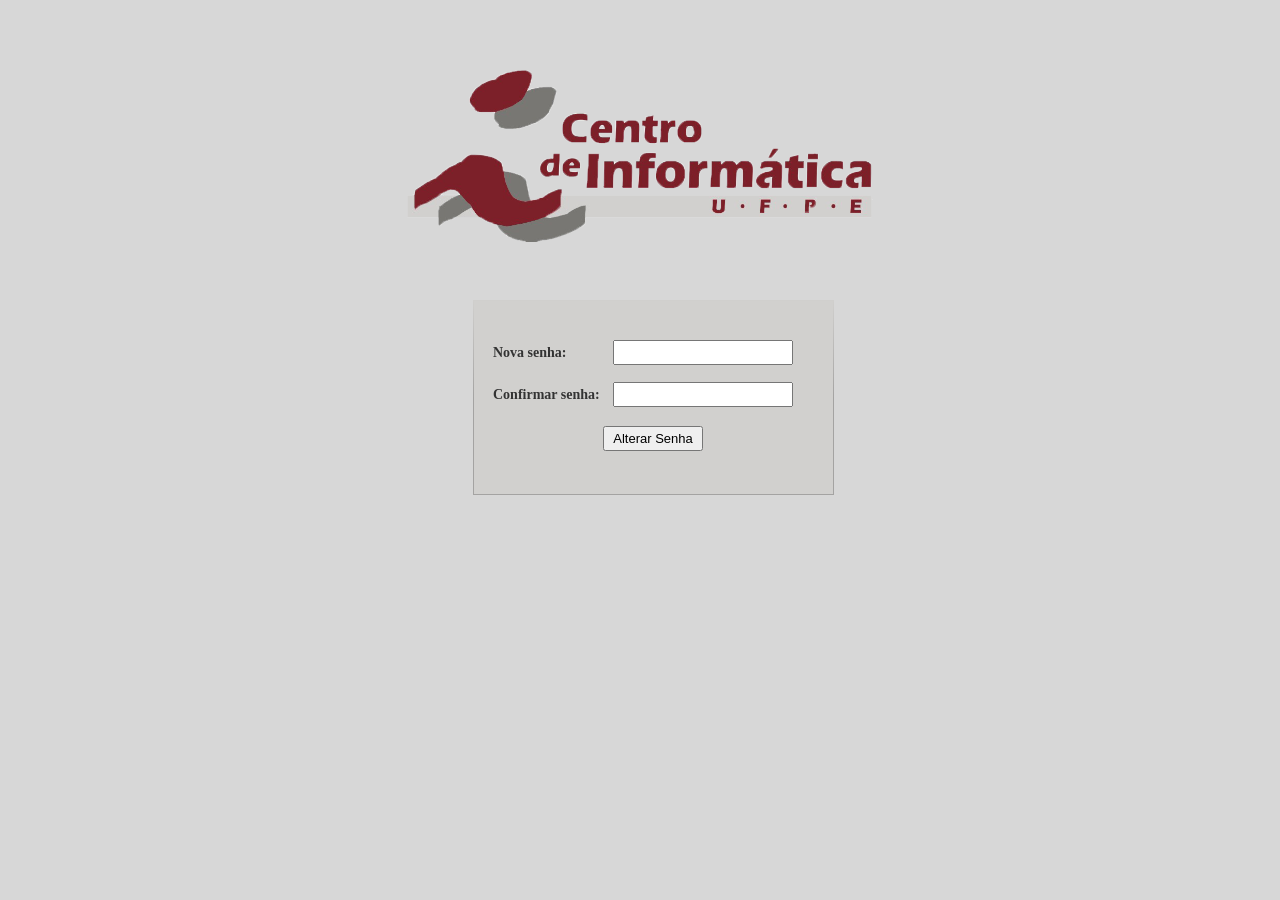
<file: html/Login/Redefinir_Senha.html>
<HTML><HEAD>
<meta http-equiv="content-type" content="text/html; charset=utf-8">
<meta http-equiv="imagetoolbar" content="no">
<link href="resources/css/jquery-ui-themes.css" type="text/css" rel="stylesheet">
<link href="resources/css/axure_rp_page.css" type="text/css" rel="stylesheet">
<link href="Redefinir_Senha_files/axurerp_pagespecificstyles.css" type="text/css" rel="stylesheet">
<!--[if IE 6]>
<link href="Redefinir_Senha_files/axurerp_pagespecificstyles_ie6.css" type="text/css" rel="stylesheet">
<![endif]-->
<SCRIPT src="resources/scripts/jquery-1.4.2.min.js"></SCRIPT>
<SCRIPT src="resources/scripts/jquery-ui-1.8.10.custom.min.js"></SCRIPT>
<SCRIPT src="resources/scripts/axurerp_beforepagescript.js"></SCRIPT>
<SCRIPT src="resources/scripts/messagecenter.js"></SCRIPT>
</HEAD>
<BODY>
<DIV class="main_container">

<DIV id=u0_container class="u0_container">
<DIV id="u0_img" class="u0_original"></DIV>
<DIV id=u1 class="u1" >
<DIV id=u1_rtf>&nbsp;</DIV></DIV>
</DIV>
<IMG id=u0 src="resources/images/transparent.gif" class="u0"    >

<DIV id=u2_container class="u2_container">
<DIV id="u2_img" class="u2_original"></DIV>
<DIV id=u3 class="u3" >
<DIV id=u3_rtf>&nbsp;</DIV></DIV>
</DIV>
<IMG id=u2 src="resources/images/transparent.gif" class="u2"    >

<DIV id=u4 class="u4" >
<DIV id=u4_rtf><p style="text-align:left;"><span style="font-family:Candara;font-size:14px;font-weight:bold;font-style:normal;text-decoration:none;color:#333333;">Confirmar senha:</span></p></DIV></DIV>
<INPUT id=u5 type=password value="" class="u5"     >

<INPUT id=u6 type=submit class="u6" value="Alterar Senha"  >

<DIV id=u7 class="u7" >
<DIV id=u7_rtf><p style="text-align:left;"><span style="font-family:Candara;font-size:14px;font-weight:bold;font-style:normal;text-decoration:none;color:#333333;">Nova senha:</span></p></DIV></DIV>
<INPUT id=u8 type=password value="" class="u8"     >
</DIV>
<DIV class=preload>
<img src="Redefinir_Senha_files/u0_original.png" width="1" height="1"/>
<img src="Redefinir_Senha_files/u2_original.png" width="1" height="1"/></DIV>
</BODY>
<SCRIPT src="resources/scripts/axurerp_pagescript.js"></SCRIPT>
<SCRIPT src="Redefinir_Senha_files/axurerp_pagespecificscript.js" charset="utf-8"></SCRIPT>
</file>
<file: html/Login/resources/css/default.css>
﻿body {
    font-family : Helvetica, Arial, Sans-Serif;
    background-color: #F9F9F9;
    overflow:hidden;
}

a {
    cursor: pointer;
}

#maximizePanelContainer 
{
	font-size: 4px;
	position:absolute;
	left: 0px;
	top: 0px;
	width: 15px;
	height: 13px;
	overflow: visible;
	z-index: 1000;
}

#maximizePanel 
{
	position:absolute;
	left: 0px;
	top: 0px;
	width: 20px;
	height: 20px;
	margin: 2px 0px 0px 1px;
}

#maximizePanel a 
{
	position:absolute;
	left: 0px;
	top: 0px;
	font-size: 4px;
	padding: 2px 5px 1px 5px;
	border: 1px solid #777;
	border-top-width: 2px;
	/*border: none;*/
	background-color: #DDD;
	/*background-color: Transparent;*/
	text-decoration: none;
	border-radius: 2px;
	opacity: .5;
}

#interfaceControlFrameMinimizeContainer 
{
    margin: 0px 4px 0px 4px;
	position:relative;
	font-size: 2px; /*for IE*/
	text-align: right;
	padding-top: 4px;
	z-index: 100;
}

#interfaceControlFrameMinimizeContainer a {
	font-size: 2px;
	padding: 1px 6px 1px 6px;
	border: 1px solid #777;
	background-color: #AAA;
	text-decoration: none;
	border-radius: 2px;
}

#interfaceControlFrameMinimizeContainer a:hover {
	border: 1 solid #777;
	background-color: #CCC;	
}

#interfaceControlFrameHeader li {
    display: inline;
}

#interfaceControlFrameHeader a 
{
	outline: none;
    border: 1px solid #CCC;
    border-bottom : none;
    padding: 3px 10px 4px 10px;
    margin-left: 5px;
    text-decoration: none;
    color: #333;
    white-space: nowrap;
    background-color: #EAEAEA;
    border-top-left-radius:3px;
    border-top-right-radius:3px;
    -moz-border-top-left-radius:3px;
    -moz-border-top-right-radius:3px;
}

#interfaceControlFrameHeader a:link {
}

#interfaceControlFrameHeader a:hover {
    background-color: #DDD;
}

#interfaceControlFrameHeader a.selected {
    padding: 4px 10px 4px 10px;
    border-bottom: 2px solid White;
    background-color: White;
    font-weight:bold;
}

#interfaceControlFrameHeaderContainer
{
    margin: 0px 4px 0px 4px;
    overflow: visible;
	width: 250px;
}

#interfaceControlFrameHeader {
	position:relative;
    list-style: none;
    padding : 4px 0px 4px 5px;
    font-size: .7em;
    z-index: 50;
    text-shadow: 0 1px 2px #FFF;
}


#interfaceControlFrame {
    /*height:100%;*/
    /*background-color:Aqua;*/   
}

#interfaceControlFrameContainer 
{
    background-color: White;
    border: 1px solid #CCC;
    margin: 0px 4px 0px 4px;
    padding: 2px 0px 2px 0px;
    border-radius: 3px;
    overflow: hidden;
    /*height:100%;*/
}

#interfaceControlFrameLogoContainer
{
	background-color: White;
    border-bottom: 1px solid #EFEFEF;
    margin: -5px 0px 5px 0px;
    padding: 10px 5px 5px 5px;
    overflow: hidden;
}

#interfaceControlFrameLogoImageContainer
{
	text-align: center;
}

#interfaceControlFrameLogoCaptionContainer
{
	text-align: center;
    margin: 5px 10px 0px 10px;
	font-size: .7em;
	color: #333;
}
</file>
<file: html/Login/plugins/sitemap/styles/sitemap.css>
﻿
#sitemapHost {
    font-size: .75em;
    color:#333;
    background-color:#FFF;
    height: 100%;
}

#sitemapTreeContainer {
    /*margin: 0px 8px 0px 10px;*/
    overflow: auto;
    width: 100%;
    height: 100%;
}

.sitemapTree {
    /* list-style-type: none; */
    margin: 10px 0px 10px -9px;
    overflow:visible;
}

.sitemapTree ul {
    list-style-type: none;
    margin: 0px 0px 0px 0px;
    padding-left: 2px;
}

.sitemapPlusMinusLink 
{
}

.sitemapMinus 
{
	vertical-align:middle;
    background: url('images/minus.gif');
    background-repeat: no-repeat;
	margin-right: 3px;	
	margin-bottom: 1px;
    height:9px;
    width:9px;
    display:inline-block;
}

.sitemapPlus 
{
	vertical-align:middle;
    background: url('images/plus.gif');
    background-repeat: no-repeat;
	margin-right: 3px;	
	margin-bottom: 1px;
	height:9px;
    width:9px;
    display:inline-block;
}

.sitemapPageLink 
{
    margin-left: 0px;
}

.sitemapPageIcon 
{
	margin-bottom:-3px;
    width: 16px;
    height: 16px;
    display: inline-block;
    background: url('images/page.gif');
    background-repeat: no-repeat;
}

.sitemapFlowIcon
{
    background: url('images/case.gif');
}

.sitemapPageName 
{
    margin-left: 3px;
}

.sitemapNode 
{
    margin:3px 0px 3px 32px;
    white-space:nowrap;
}

.sitemapNode div
{
	padding-top: 2px; 
	padding-bottom: 2px; 
	height: 14px;
}

.sitemapExpandableNode 
{
	margin-left: 20px;
}

.sitemapHighlight 
{
	margin-left: -1px;
	background-color : #EEE;
    padding-right : 4px;
    padding-bottom : 0px;
    padding-top : 1px;
    border : 1px solid #AAA;
}

.sitemapToolbar 
{
	margin: 10px 10px 0px 10px;
}

.sitemapToolbarButton 
{
	font-size: 1em;
	color: #069;
}

.sitemapLinkContainer
{
	margin-top: 8px;
	padding-right: 5px;
	font-size: 1em;
}

.sitemapLinkField 
{
	width: 100%;
	font-size: 1em;
	margin-top: 3px;
}

.sitemapLinkLabel
{
}

#linkscontainer 
{
	background-color: #EEE;
	border: 1px solid #AAA;
	padding: 5px 5px 5px 5px;
	margin: 5px 0px 0px 0px;
	border-radius: 2px;
}

#closeplayer
{
	color: #069;
}

#linkspagename
{
	font-weight: bold;
}
</file>
<file: html/Login/plugins/page_notes/styles/page_notes.css>
﻿#pageNotesHost {
    font-size: .75em;
    color:#333;
    height: 100%;
}

#pageNotesScrollContainer 
{
    overflow: auto;
    width: 100%;
    height: 100%;
}    

#pageNotesContainer 
{
    padding: 10px 10px 10px 10px;
}

#pageNameHeader
{
	font-size: 1.2em;
	font-weight: bold;
	height: 23px;
	white-space: nowrap;
}

#pageNotesContent 
{
	overflow: visible;
}

.pageNoteName 
{
	font-size: .9em;
	margin-bottom: 5px;
	text-decoration: underline;
	white-space: nowrap;
}

.pageNote 
{
	margin-bottom: 10px;
}
</file>
<file: html/Login/resources/css/axure_rp_page.css>
﻿p 
{
	margin: 0px;
}

iframe
{
	background: #FFFFFF;
}

div.intcases 
{
	font-family: arial; 
	font-size: 12px;
    text-align:left; 
	border:1px solid #666666; 
	background:#DDDDDD none repeat scroll 0% 0%; 
	z-index:9999; 
	visibility:hidden; 
	position:absolute; 
	padding:5px;
}

div.intcaselink
{
	cursor: pointer;
}

div.annnoteimage
{
	position: absolute;
	font-size: 0px;
	width: 16px;
	height: 12px;
	cursor: help;
	background-image: url(images/note.gif);
	background-repeat: no-repeat;
}

div.annnotelabel
{
	position: absolute;
	font-family: Arial;
	font-size: 10px;
	border: 1px solid #666666;
	cursor: help;
	background:#DDDD00 none repeat scroll 0% 0%; 
	padding-left:3px; 
	padding-right:3px;
	white-space: nowrap;
}
 
.annotationName 
{
	font-size: .7em;
	font-weight: bold;
	margin-bottom: .2em;
	white-space: nowrap;
}

.annotation 
{
	font-size: .7em;
	padding-left: .2em;
	margin-bottom: 1em;
}

/* this is a fix for the issue where dialogs jump around and takes the text-align from the body */
.dialogFix 
{
    position:absolute;
    text-align:left;
}
</file>
<file: html/Login/Ainda_não_sou_cadastrado_files/axurerp_pagespecificstyles.css>
body {
    margin: 0px;
    background-color: #D7D7D7;
    text-align: center;
}

div {
    background-repeat: no-repeat;
}

.raw_image {
    width: 100%;
    height: 100%;
}

.preload {
    display: none;
}
div.main_container {
    position: relative;
    left: -314px;
    width: 466px;
    margin-left: auto;
    margin-right: auto;
    text-align: left;
}

.form_sketch {
    border-color: transparent;
    background-color: transparent;
}

.u0_original {
    background-image: url('../Master_User_files/u0_original.png');
}

.u0_container {
    position:absolute;
    left:380px;
    top:300px;
    width:360px;
    height:194px;
}

#u0_img {
    position:absolute;
    left:-3px;
    top:-3px;
    width:366px;
    height:200px;
}

.u1 {
    position:absolute;
    left:2px;
    top:89px;
    width:356px;
    height:16px;
    ;
    ;
    ;
    font-family:Arial;
    text-align:left;
    word-wrap:break-word;
}

.u0 {
    position:absolute;
    left:380px;
    top:300px;
    width:360px;
    height:194px
}

.u2_original {
    background-image: url('../Master_User_files/u2_original.png');
}

.u2_container {
    position:absolute;
    left:314px;
    top:70px;
    width:466px;
    height:172px;
}

#u2_img {
    position:absolute;
    left:0px;
    top:0px;
    width:466px;
    height:172px;
}

.u3 {
    position:absolute;
    left:2px;
    top:78px;
    width:462px;
    height:16px;
    ;
    ;
    ;
    font-family:Arial;
    text-align:left;
    word-wrap:break-word;
}

.u2 {
    position:absolute;
    left:314px;
    top:70px;
    width:466px;
    height:172px
}

.u4 {
    position:absolute;
    left:399px;
    top:327px;
    width:90px;
    height:17px;
    ;
    ;
    ;
    font-family:Arial;
    text-align:left;
    word-wrap:break-word;
}

.u5 {
    position:absolute;
    left:519px;
    top:323px;
    width:180px;
    height:25px;
    ;
    ;
    text-align: left;;
    font-family:'Arial';
    font-size: 13px;
    color:#000000;
    font-style:normal;
    font-weight:normal;
    text-decoration:none;
    
}

.u7 {
    position:absolute;
    left:399px;
    top:415px;
    width:120px;
    height:17px;
    ;
    ;
    ;
    font-family:Arial;
    text-align:left;
    word-wrap:break-word;
}

.u8 {
    position:absolute;
    left:519px;
    top:410px;
    width:180px;
    height:25px;
    ;
    ;
    text-align: left;;
    font-family:'Arial';
    font-size: 13px;
    color:#000000;
    font-style:normal;
    font-weight:normal;
    text-decoration:none;
    
}

.u9 {
    position:absolute;
    left:529px;
    top:453px;
    width:67px;
    height:25px;
    ;
    ;
    text-align: center;;
    font-family:'Arial';
    font-size: 13px;
    color:#000000;
    font-style:normal;
    font-weight:normal;
    text-decoration:none;
    
}

.u10 {
    position:absolute;
    left:399px;
    top:373px;
    width:90px;
    height:17px;
    ;
    ;
    ;
    font-family:Arial;
    text-align:left;
    word-wrap:break-word;
}

.u11 {
    position:absolute;
    left:519px;
    top:368px;
    width:180px;
    height:25px;
    ;
    ;
    text-align: left;;
    font-family:'Arial';
    font-size: 13px;
    color:#000000;
    font-style:normal;
    font-weight:normal;
    text-decoration:none;
    
}
</file>
<file: html/Login/Ainda_não_sou_cadastrado_files/axurerp_pagespecificstyles_ie6.css>
* html .u0_original {
    background-image: none;
    filter: progid:DXImageTransform.Microsoft.AlphaImageLoader(src="Master_User_files/u0_original.png");
}

* html .u2_original {
    background-image: none;
    filter: progid:DXImageTransform.Microsoft.AlphaImageLoader(src="Master_User_files/u2_original.png");
}
</file>
<file: html/Login/Confirmar_Cadastro_files/axurerp_pagespecificstyles.css>
body {
    margin: 0px;
    background-color: #D7D7D7;
    text-align: center;
}

div {
    background-repeat: no-repeat;
}

.raw_image {
    width: 100%;
    height: 100%;
}

.preload {
    display: none;
}
div.main_container {
    position: relative;
    left: -314px;
    width: 466px;
    margin-left: auto;
    margin-right: auto;
    text-align: left;
}

.form_sketch {
    border-color: transparent;
    background-color: transparent;
}

.u0_original {
    background-image: url('../Confirmar_Cadastro_files/u0_original.png');
}

.u0_container {
    position:absolute;
    left:314px;
    top:70px;
    width:466px;
    height:172px;
}

#u0_img {
    position:absolute;
    left:0px;
    top:0px;
    width:466px;
    height:172px;
}

.u1 {
    position:absolute;
    left:2px;
    top:78px;
    width:462px;
    height:16px;
    ;
    ;
    ;
    font-family:Arial;
    text-align:left;
    word-wrap:break-word;
}

.u0 {
    position:absolute;
    left:314px;
    top:70px;
    width:466px;
    height:172px
}

.u2_original {
    background-image: url('../Confirmar_Cadastro_files/u2_original.png');
}

.u2_container {
    position:absolute;
    left:380px;
    top:300px;
    width:360px;
    height:194px;
}

#u2_img {
    position:absolute;
    left:-3px;
    top:-3px;
    width:366px;
    height:200px;
}

.u3 {
    position:absolute;
    left:2px;
    top:89px;
    width:356px;
    height:16px;
    ;
    ;
    ;
    font-family:Arial;
    text-align:left;
    word-wrap:break-word;
}

.u2 {
    position:absolute;
    left:380px;
    top:300px;
    width:360px;
    height:194px
}

.u4 {
    position:absolute;
    left:380px;
    top:349px;
    width:360px;
    height:17px;
    ;
    ;
    ;
    font-family:Arial;
    text-align:left;
    word-wrap:break-word;
}

.u5_text {
    position:absolute;
    left:380px;
    top:404px;
    width:360px;
    height:16px;
    ;
    ;
    ;
    font-family:Arial;
    text-align:left;
    word-wrap:break-word;
}

.u5 {
    position:absolute;
    left:380px;
    top:404px;
    width:360px;
    height:16px
}
</file>
<file: html/Login/Confirmar_Cadastro_files/axurerp_pagespecificstyles_ie6.css>
* html .u0_original {
    background-image: none;
    filter: progid:DXImageTransform.Microsoft.AlphaImageLoader(src="Confirmar_Cadastro_files/u0_original.png");
}

* html .u2_original {
    background-image: none;
    filter: progid:DXImageTransform.Microsoft.AlphaImageLoader(src="Confirmar_Cadastro_files/u2_original.png");
}
</file>
<file: html/Login/Esqueci_minha_senha_files/axurerp_pagespecificstyles.css>
body {
    margin: 0px;
    background-color: #D7D7D7;
    text-align: center;
}

div {
    background-repeat: no-repeat;
}

.raw_image {
    width: 100%;
    height: 100%;
}

.preload {
    display: none;
}
div.main_container {
    position: relative;
    left: -314px;
    width: 466px;
    margin-left: auto;
    margin-right: auto;
    text-align: left;
}

.form_sketch {
    border-color: transparent;
    background-color: transparent;
}

.u0_original {
    background-image: url('../Master_User_files/u0_original.png');
}

.u0_container {
    position:absolute;
    left:380px;
    top:300px;
    width:360px;
    height:194px;
}

#u0_img {
    position:absolute;
    left:-3px;
    top:-3px;
    width:366px;
    height:200px;
}

.u1 {
    position:absolute;
    left:2px;
    top:89px;
    width:356px;
    height:16px;
    ;
    ;
    ;
    font-family:Arial;
    text-align:left;
    word-wrap:break-word;
}

.u0 {
    position:absolute;
    left:380px;
    top:300px;
    width:360px;
    height:194px
}

.u2_original {
    background-image: url('../Master_User_files/u2_original.png');
}

.u2_container {
    position:absolute;
    left:314px;
    top:70px;
    width:466px;
    height:172px;
}

#u2_img {
    position:absolute;
    left:0px;
    top:0px;
    width:466px;
    height:172px;
}

.u3 {
    position:absolute;
    left:2px;
    top:78px;
    width:462px;
    height:16px;
    ;
    ;
    ;
    font-family:Arial;
    text-align:left;
    word-wrap:break-word;
}

.u2 {
    position:absolute;
    left:314px;
    top:70px;
    width:466px;
    height:172px
}

.u4 {
    position:absolute;
    left:399px;
    top:327px;
    width:90px;
    height:17px;
    ;
    ;
    ;
    font-family:Arial;
    text-align:left;
    word-wrap:break-word;
}

.u5 {
    position:absolute;
    left:519px;
    top:323px;
    width:180px;
    height:25px;
    ;
    ;
    text-align: left;;
    font-family:'Arial';
    font-size: 13px;
    color:#000000;
    font-style:normal;
    font-weight:normal;
    text-decoration:none;
    
}

.u7 {
    position:absolute;
    left:531px;
    top:373px;
    width:60px;
    height:25px;
    ;
    ;
    text-align: center;;
    font-family:'Arial';
    font-size: 13px;
    color:#000000;
    font-style:normal;
    font-weight:normal;
    text-decoration:none;
    
}

.u8 {
    position:absolute;
    left:380px;
    top:420px;
    width:360px;
    height:34px;
    ;
    ;
    ;
    font-family:Arial;
    text-align:left;
    word-wrap:break-word;
}
</file>
<file: html/Login/Esqueci_minha_senha_files/axurerp_pagespecificstyles_ie6.css>
* html .u0_original {
    background-image: none;
    filter: progid:DXImageTransform.Microsoft.AlphaImageLoader(src="Master_User_files/u0_original.png");
}

* html .u2_original {
    background-image: none;
    filter: progid:DXImageTransform.Microsoft.AlphaImageLoader(src="Master_User_files/u2_original.png");
}
</file>
<file: html/Login/Home_files/axurerp_pagespecificstyles.css>
body {
    margin: 0px;
    background-color: #D7D7D7;
    text-align: center;
}

div {
    background-repeat: no-repeat;
}

.raw_image {
    width: 100%;
    height: 100%;
}

.preload {
    display: none;
}
div.main_container {
    position: relative;
    left: -314px;
    width: 466px;
    margin-left: auto;
    margin-right: auto;
    text-align: left;
}

.form_sketch {
    border-color: transparent;
    background-color: transparent;
}

.u0_original {
    background-image: url('../Master_User_files/u0_original.png');
}

.u0_container {
    position:absolute;
    left:380px;
    top:300px;
    width:360px;
    height:194px;
}

#u0_img {
    position:absolute;
    left:-3px;
    top:-3px;
    width:366px;
    height:200px;
}

.u1 {
    position:absolute;
    left:2px;
    top:89px;
    width:356px;
    height:16px;
    ;
    ;
    ;
    font-family:Arial;
    text-align:left;
    word-wrap:break-word;
}

.u0 {
    position:absolute;
    left:380px;
    top:300px;
    width:360px;
    height:194px
}

.u2_original {
    background-image: url('../Master_User_files/u2_original.png');
}

.u2_container {
    position:absolute;
    left:314px;
    top:70px;
    width:466px;
    height:172px;
}

#u2_img {
    position:absolute;
    left:0px;
    top:0px;
    width:466px;
    height:172px;
}

.u3 {
    position:absolute;
    left:2px;
    top:78px;
    width:462px;
    height:16px;
    ;
    ;
    ;
    font-family:Arial;
    text-align:left;
    word-wrap:break-word;
}

.u2 {
    position:absolute;
    left:314px;
    top:70px;
    width:466px;
    height:172px
}

.u4 {
    position:absolute;
    left:399px;
    top:327px;
    width:90px;
    height:17px;
    ;
    ;
    ;
    font-family:Arial;
    text-align:left;
    word-wrap:break-word;
}

.u5 {
    position:absolute;
    left:519px;
    top:323px;
    width:180px;
    height:25px;
    ;
    ;
    text-align: left;;
    font-family:'Arial';
    font-size: 13px;
    color:#000000;
    font-style:normal;
    font-weight:normal;
    text-decoration:none;
    
}

.u7 {
    position:absolute;
    left:630px;
    top:410px;
    width:67px;
    height:25px;
    ;
    ;
    text-align: center;;
    font-family:'Arial';
    font-size: 13px;
    color:#000000;
    font-style:normal;
    font-weight:normal;
    text-decoration:none;
    
}

.u8_text {
    position:absolute;
    left:479px;
    top:444px;
    width:160px;
    height:16px;
    ;
    ;
    ;
    font-family:Arial;
    text-align:left;
    word-wrap:break-word;
}

.u8 {
    position:absolute;
    left:479px;
    top:444px;
    width:160px;
    height:16px
}

.u9_text {
    position:absolute;
    left:398px;
    top:414px;
    width:140px;
    height:16px;
    ;
    ;
    ;
    font-family:Arial;
    text-align:left;
    word-wrap:break-word;
}

.u9 {
    position:absolute;
    left:398px;
    top:414px;
    width:140px;
    height:16px
}

.u10 {
    position:absolute;
    left:399px;
    top:373px;
    width:90px;
    height:17px;
    ;
    ;
    ;
    font-family:Arial;
    text-align:left;
    word-wrap:break-word;
}

.u11 {
    position:absolute;
    left:519px;
    top:368px;
    width:180px;
    height:25px;
    ;
    ;
    text-align: left;;
    font-family:'Arial';
    font-size: 13px;
    color:#000000;
    font-style:normal;
    font-weight:normal;
    text-decoration:none;
    
}
</file>
<file: html/Login/Home_files/axurerp_pagespecificstyles_ie6.css>
* html .u0_original {
    background-image: none;
    filter: progid:DXImageTransform.Microsoft.AlphaImageLoader(src="Master_User_files/u0_original.png");
}

* html .u2_original {
    background-image: none;
    filter: progid:DXImageTransform.Microsoft.AlphaImageLoader(src="Master_User_files/u2_original.png");
}
</file>
<file: html/Login/Page_2_files/axurerp_pagespecificstyles.css>
body {
    margin: 0px;
}

div {
    background-repeat: no-repeat;
}

.raw_image {
    width: 100%;
    height: 100%;
}

.preload {
    display: none;
}
div.main_container {
}

.form_sketch {
    border-color: transparent;
    background-color: transparent;
}

.u0_original {
    background-image: url('../Master_User_files/u0_original.png');
}

.u0_container {
    position:absolute;
    left:380px;
    top:300px;
    width:360px;
    height:194px;
}

#u0_img {
    position:absolute;
    left:-3px;
    top:-3px;
    width:366px;
    height:200px;
}

.u1 {
    position:absolute;
    left:2px;
    top:89px;
    width:356px;
    height:16px;
    ;
    ;
    ;
    font-family:Arial;
    text-align:left;
    word-wrap:break-word;
}

.u0 {
    position:absolute;
    left:380px;
    top:300px;
    width:360px;
    height:194px
}

.u2 {
    position:absolute;
    left:399px;
    top:324px;
    width:90px;
    height:17px;
    ;
    ;
    ;
    font-family:Arial;
    text-align:left;
    word-wrap:break-word;
}

.u3 {
    position:absolute;
    left:519px;
    top:320px;
    width:180px;
    height:25px;
    ;
    ;
    text-align: left;;
    font-family:'Arial';
    font-size: 13px;
    color:#000000;
    font-style:normal;
    font-weight:normal;
    text-decoration:none;
    
}

.u4 {
    position:absolute;
    left:399px;
    top:370px;
    width:90px;
    height:17px;
    ;
    ;
    ;
    font-family:Arial;
    text-align:left;
    word-wrap:break-word;
}

.u5 {
    position:absolute;
    left:519px;
    top:365px;
    width:180px;
    height:25px;
    ;
    ;
    text-align: left;;
    font-family:'Arial';
    font-size: 13px;
    color:#000000;
    font-style:normal;
    font-weight:normal;
    text-decoration:none;
    
}

.u6_original {
    background-image: url('../Master_User_files/u6_original.png');
}

.u6_container {
    position:absolute;
    left:314px;
    top:70px;
    width:466px;
    height:172px;
}

#u6_img {
    position:absolute;
    left:0px;
    top:0px;
    width:466px;
    height:172px;
}

.u7 {
    position:absolute;
    left:2px;
    top:78px;
    width:462px;
    height:16px;
    ;
    ;
    ;
    font-family:Arial;
    text-align:left;
    word-wrap:break-word;
}

.u6 {
    position:absolute;
    left:314px;
    top:70px;
    width:466px;
    height:172px
}
</file>
<file: html/Login/Page_2_files/axurerp_pagespecificstyles_ie6.css>
* html .u0_original {
    background-image: none;
    filter: progid:DXImageTransform.Microsoft.AlphaImageLoader(src="Master_User_files/u0_original.png");
}

* html .u6_original {
    background-image: none;
    filter: progid:DXImageTransform.Microsoft.AlphaImageLoader(src="Master_User_files/u6_original.png");
}
</file>
<file: html/Login/Page_3_files/axurerp_pagespecificstyles.css>
body {
    margin: 0px;
    background-color: #D7D7D7;
    text-align: center;
}

div {
    background-repeat: no-repeat;
}

.raw_image {
    width: 100%;
    height: 100%;
}

.preload {
    display: none;
}
div.main_container {
    position: relative;
    left: -20px;
    width: 1040px;
    margin-left: auto;
    margin-right: auto;
    text-align: left;
}

.form_sketch {
    border-color: transparent;
    background-color: transparent;
}

.u0_original {
    background-image: url('../Page_3_files/u0_original.png');
}

.u0_container {
    position:absolute;
    left:810px;
    top:54px;
    width:206px;
    height:76px;
}

#u0_img {
    position:absolute;
    left:0px;
    top:0px;
    width:206px;
    height:76px;
}

.u1 {
    position:absolute;
    left:2px;
    top:30px;
    width:202px;
    height:16px;
    ;
    ;
    ;
    font-family:Arial;
    text-align:left;
    word-wrap:break-word;
}

.u0 {
    position:absolute;
    left:810px;
    top:54px;
    width:206px;
    height:76px
}

.u2 {
    position:absolute;
    left:90px;
    top:170px;
    width:400px;
    height:32px;
    ;
    ;
    ;
    font-family:Arial;
    text-align:left;
    word-wrap:break-word;
}

.u3 {
    position:absolute;
    left:620px;
    top:170px;
    width:400px;
    height:32px;
    ;
    ;
    ;
    font-family:Arial;
    text-align:left;
    word-wrap:break-word;
}

.u4_line {
    background-image: url('../Page_3_files/u4_line.png');
}

.u4_line {
    position:absolute;
    left:20px;
    top:884px;
    width:1040px;
    height:3px;
}

.u4 {
    position:absolute;
    left:20px;
    top:884px;
    width:1040px;
    height:3px
}

.u5_line {
    background-image: url('../Page_3_files/u5_line.png');
}

.u5_line {
    position:absolute;
    left:70px;
    top:92px;
    width:730px;
    height:7px;
}

.u5 {
    position:absolute;
    left:70px;
    top:92px;
    width:730px;
    height:7px
}

.u6 {
    position:absolute;
    left:83px;
    top:214px;
    width:417px;
    height:15px;
    ;
    ;
    ;
    font-family:Arial;
    text-align:left;
    word-wrap:break-word;
}

.u7 {
    position:absolute;
    left:623px;
    top:214px;
    width:417px;
    height:15px;
    ;
    ;
    ;
    font-family:Arial;
    text-align:left;
    word-wrap:break-word;
}

.u11_original {
    background-image: url('../Page_3_files/u11_original.png');
}

.u11_container {
    position:absolute;
    left:0px;
    top:0px;
    width:420px;
    height:240px;
}

#u11_img {
    position:absolute;
    left:-3px;
    top:-3px;
    width:426px;
    height:246px;
}

.u12 {
    position:absolute;
    left:2px;
    top:112px;
    width:416px;
    height:16px;
    ;
    ;
    ;
    font-family:Arial;
    text-align:left;
    word-wrap:break-word;
}

.u11 {
    position:absolute;
    left:0px;
    top:0px;
    width:420px;
    height:240px
}

.u13 {
    position:absolute;
    left:82px;
    top:15px;
    width:110px;
    height:16px;
    ;
    ;
    ;
    font-family:Arial;
    text-align:left;
    word-wrap:break-word;
}

.u14 {
    position:absolute;
    left:82px;
    top:45px;
    width:150px;
    height:16px;
    ;
    ;
    ;
    font-family:Arial;
    text-align:left;
    word-wrap:break-word;
}

.u15 {
    position:absolute;
    left:182px;
    top:10px;
    width:160px;
    height:25px;
    ;
    ;
    text-align: left;;
    font-family:'Arial';
    font-size: 13px;
    color:#000000;
    font-style:normal;
    font-weight:normal;
    text-decoration:none;
    
}

.u16 {
    position:absolute;
    left:82px;
    top:75px;
    width:260px;
    height:115px;
    ;
    ;
    text-align: left;;
    font-family:'Arial';
    font-size: 13px;
    color:#A1A1A1;
    font-style:italic;
    font-weight:normal;
    text-decoration:none;
    
}

.u17 {
    position:absolute;
    left:272px;
    top:200px;
    width:70px;
    height:25px;
    ;
    ;
    text-align: center;;
    font-family:'Arial';
    font-size: 13px;
    color:#000000;
    font-style:normal;
    font-weight:normal;
    text-decoration:none;
    
}

.u18_original {
    background-image: url('../Page_3_files/u18_original.png');
}

.u18_container {
    position:absolute;
    left:0px;
    top:0px;
    width:420px;
    height:50px;
}

#u18_img {
    position:absolute;
    left:-3px;
    top:-3px;
    width:426px;
    height:56px;
}

.u19 {
    position:absolute;
    left:2px;
    top:17px;
    width:416px;
    height:16px;
    ;
    ;
    ;
    font-family:Arial;
    text-align:left;
    word-wrap:break-word;
}

.u18 {
    position:absolute;
    left:0px;
    top:0px;
    width:420px;
    height:50px
}

.u20 {
    position:absolute;
    left:82px;
    top:15px;
    width:110px;
    height:16px;
    ;
    ;
    ;
    font-family:Arial;
    text-align:left;
    word-wrap:break-word;
}

.u21 {
    position:absolute;
    left:182px;
    top:10px;
    width:160px;
    height:25px;
    ;
    ;
    text-align: left;;
    font-family:'Arial';
    font-size: 13px;
    color:#000000;
    font-style:normal;
    font-weight:normal;
    text-decoration:none;
    
}

.u23_original {
    background-image: url('../Page_3_files/u11_original.png');
}

.u23_container {
    position:absolute;
    left:0px;
    top:0px;
    width:420px;
    height:240px;
}

#u23_img {
    position:absolute;
    left:-3px;
    top:-3px;
    width:426px;
    height:246px;
}

.u24 {
    position:absolute;
    left:2px;
    top:112px;
    width:416px;
    height:16px;
    ;
    ;
    ;
    font-family:Arial;
    text-align:left;
    word-wrap:break-word;
}

.u23 {
    position:absolute;
    left:0px;
    top:0px;
    width:420px;
    height:240px
}

.u25 {
    position:absolute;
    left:82px;
    top:15px;
    width:110px;
    height:16px;
    ;
    ;
    ;
    font-family:Arial;
    text-align:left;
    word-wrap:break-word;
}

.u26 {
    position:absolute;
    left:82px;
    top:45px;
    width:150px;
    height:16px;
    ;
    ;
    ;
    font-family:Arial;
    text-align:left;
    word-wrap:break-word;
}

.u27 {
    position:absolute;
    left:182px;
    top:10px;
    width:160px;
    height:25px;
    ;
    ;
    text-align: left;;
    font-family:'Arial';
    font-size: 13px;
    color:#000000;
    font-style:normal;
    font-weight:normal;
    text-decoration:none;
    
}

.u28 {
    position:absolute;
    left:82px;
    top:75px;
    width:260px;
    height:115px;
    ;
    ;
    text-align: left;;
    font-family:'Arial';
    font-size: 13px;
    color:#A1A1A1;
    font-style:italic;
    font-weight:normal;
    text-decoration:none;
    
}

.u29 {
    position:absolute;
    left:272px;
    top:200px;
    width:70px;
    height:25px;
    ;
    ;
    text-align: center;;
    font-family:'Arial';
    font-size: 13px;
    color:#000000;
    font-style:normal;
    font-weight:normal;
    text-decoration:none;
    
}

.u30_original {
    background-image: url('../Page_3_files/u18_original.png');
}

.u30_container {
    position:absolute;
    left:0px;
    top:0px;
    width:420px;
    height:50px;
}

#u30_img {
    position:absolute;
    left:-3px;
    top:-3px;
    width:426px;
    height:56px;
}

.u31 {
    position:absolute;
    left:2px;
    top:17px;
    width:416px;
    height:16px;
    ;
    ;
    ;
    font-family:Arial;
    text-align:left;
    word-wrap:break-word;
}

.u30 {
    position:absolute;
    left:0px;
    top:0px;
    width:420px;
    height:50px
}

.u32 {
    position:absolute;
    left:82px;
    top:15px;
    width:110px;
    height:16px;
    ;
    ;
    ;
    font-family:Arial;
    text-align:left;
    word-wrap:break-word;
}

.u33 {
    position:absolute;
    left:182px;
    top:10px;
    width:160px;
    height:25px;
    ;
    ;
    text-align: left;;
    font-family:'Arial';
    font-size: 13px;
    color:#000000;
    font-style:normal;
    font-weight:normal;
    text-decoration:none;
    
}

.u34 {
    position:absolute;
    left:80px;
    top:550px;
    width:420px;
    height:17px;
    ;
    ;
    ;
    font-family:Arial;
    text-align:left;
    word-wrap:break-word;
}

.u35 {
    position:absolute;
    left:620px;
    top:551px;
    width:420px;
    height:17px;
    ;
    ;
    ;
    font-family:Arial;
    text-align:left;
    word-wrap:break-word;
}
</file>
<file: html/Login/Page_3_files/axurerp_pagespecificstyles_ie6.css>
* html .u0_original {
    background-image: none;
    filter: progid:DXImageTransform.Microsoft.AlphaImageLoader(src="Page_3_files/u0_original.png");
}

* html .u4_line {
    background-image: none;
    filter: progid:DXImageTransform.Microsoft.AlphaImageLoader(src="Page_3_files/u4_line.png");
}

* html .u5_line {
    background-image: none;
    filter: progid:DXImageTransform.Microsoft.AlphaImageLoader(src="Page_3_files/u5_line.png");
}

* html .u11_original {
    background-image: none;
    filter: progid:DXImageTransform.Microsoft.AlphaImageLoader(src="Page_3_files/u11_original.png");
}

* html .u18_original {
    background-image: none;
    filter: progid:DXImageTransform.Microsoft.AlphaImageLoader(src="Page_3_files/u18_original.png");
}

* html .u23_original {
    background-image: none;
    filter: progid:DXImageTransform.Microsoft.AlphaImageLoader(src="Page_3_files/u11_original.png");
}

* html .u30_original {
    background-image: none;
    filter: progid:DXImageTransform.Microsoft.AlphaImageLoader(src="Page_3_files/u18_original.png");
}
</file>
<file: html/Login/Página_Principal_files/axurerp_pagespecificstyles.css>
body {
    margin: 0px;
    background-color: #D7D7D7;
    text-align: center;
}

div {
    background-repeat: no-repeat;
}

.raw_image {
    width: 100%;
    height: 100%;
}

.preload {
    display: none;
}
div.main_container {
    position: relative;
    left: -20px;
    width: 1040px;
    margin-left: auto;
    margin-right: auto;
    text-align: left;
}

.form_sketch {
    border-color: transparent;
    background-color: transparent;
}

.u0_original {
    background-image: url('../Página_Principal_files/u0_original.png');
}

.u0_container {
    position:absolute;
    left:810px;
    top:54px;
    width:206px;
    height:76px;
}

#u0_img {
    position:absolute;
    left:0px;
    top:0px;
    width:206px;
    height:76px;
}

.u1 {
    position:absolute;
    left:2px;
    top:30px;
    width:202px;
    height:16px;
    ;
    ;
    ;
    font-family:Arial;
    text-align:left;
    word-wrap:break-word;
}

.u0 {
    position:absolute;
    left:810px;
    top:54px;
    width:206px;
    height:76px
}

.u2 {
    position:absolute;
    left:90px;
    top:170px;
    width:400px;
    height:32px;
    ;
    ;
    ;
    font-family:Arial;
    text-align:left;
    word-wrap:break-word;
}

.u3 {
    position:absolute;
    left:620px;
    top:170px;
    width:400px;
    height:32px;
    ;
    ;
    ;
    font-family:Arial;
    text-align:left;
    word-wrap:break-word;
}

.u4_line {
    background-image: url('../Página_Principal_files/u4_line.png');
}

.u4_line {
    position:absolute;
    left:20px;
    top:884px;
    width:1040px;
    height:3px;
}

.u4 {
    position:absolute;
    left:20px;
    top:884px;
    width:1040px;
    height:3px
}

.u5_line {
    background-image: url('../Página_Principal_files/u5_line.png');
}

.u5_line {
    position:absolute;
    left:70px;
    top:92px;
    width:730px;
    height:7px;
}

.u5 {
    position:absolute;
    left:70px;
    top:92px;
    width:730px;
    height:7px
}

.u6 {
    position:absolute;
    left:83px;
    top:214px;
    width:417px;
    height:15px;
    ;
    ;
    ;
    font-family:Arial;
    text-align:left;
    word-wrap:break-word;
}

.u7 {
    position:absolute;
    left:623px;
    top:214px;
    width:417px;
    height:15px;
    ;
    ;
    ;
    font-family:Arial;
    text-align:left;
    word-wrap:break-word;
}

.u11_original {
    background-image: url('../Página_Principal_files/u11_original.png');
}

.u11_container {
    position:absolute;
    left:0px;
    top:0px;
    width:420px;
    height:240px;
}

#u11_img {
    position:absolute;
    left:-3px;
    top:-3px;
    width:426px;
    height:246px;
}

.u12 {
    position:absolute;
    left:2px;
    top:112px;
    width:416px;
    height:16px;
    ;
    ;
    ;
    font-family:Arial;
    text-align:left;
    word-wrap:break-word;
}

.u11 {
    position:absolute;
    left:0px;
    top:0px;
    width:420px;
    height:240px
}

.u13 {
    position:absolute;
    left:82px;
    top:15px;
    width:110px;
    height:16px;
    ;
    ;
    ;
    font-family:Arial;
    text-align:left;
    word-wrap:break-word;
}

.u14 {
    position:absolute;
    left:82px;
    top:45px;
    width:150px;
    height:16px;
    ;
    ;
    ;
    font-family:Arial;
    text-align:left;
    word-wrap:break-word;
}

.u15 {
    position:absolute;
    left:182px;
    top:10px;
    width:160px;
    height:25px;
    ;
    ;
    text-align: left;;
    font-family:'Arial';
    font-size: 13px;
    color:#000000;
    font-style:normal;
    font-weight:normal;
    text-decoration:none;
    
}

.u16 {
    position:absolute;
    left:82px;
    top:75px;
    width:260px;
    height:115px;
    ;
    ;
    text-align: left;;
    font-family:'Arial';
    font-size: 13px;
    color:#A1A1A1;
    font-style:italic;
    font-weight:normal;
    text-decoration:none;
    
}

.u17 {
    position:absolute;
    left:272px;
    top:200px;
    width:70px;
    height:25px;
    ;
    ;
    text-align: center;;
    font-family:'Arial';
    font-size: 13px;
    color:#000000;
    font-style:normal;
    font-weight:normal;
    text-decoration:none;
    
}

.u18_original {
    background-image: url('../Página_Principal_files/u18_original.png');
}

.u18_container {
    position:absolute;
    left:0px;
    top:0px;
    width:420px;
    height:50px;
}

#u18_img {
    position:absolute;
    left:-3px;
    top:-3px;
    width:426px;
    height:56px;
}

.u19 {
    position:absolute;
    left:2px;
    top:17px;
    width:416px;
    height:16px;
    ;
    ;
    ;
    font-family:Arial;
    text-align:left;
    word-wrap:break-word;
}

.u18 {
    position:absolute;
    left:0px;
    top:0px;
    width:420px;
    height:50px
}

.u20 {
    position:absolute;
    left:82px;
    top:15px;
    width:110px;
    height:16px;
    ;
    ;
    ;
    font-family:Arial;
    text-align:left;
    word-wrap:break-word;
}

.u21 {
    position:absolute;
    left:182px;
    top:10px;
    width:160px;
    height:25px;
    ;
    ;
    text-align: left;;
    font-family:'Arial';
    font-size: 13px;
    color:#000000;
    font-style:normal;
    font-weight:normal;
    text-decoration:none;
    
}

.u23_original {
    background-image: url('../Página_Principal_files/u11_original.png');
}

.u23_container {
    position:absolute;
    left:0px;
    top:0px;
    width:420px;
    height:240px;
}

#u23_img {
    position:absolute;
    left:-3px;
    top:-3px;
    width:426px;
    height:246px;
}

.u24 {
    position:absolute;
    left:2px;
    top:112px;
    width:416px;
    height:16px;
    ;
    ;
    ;
    font-family:Arial;
    text-align:left;
    word-wrap:break-word;
}

.u23 {
    position:absolute;
    left:0px;
    top:0px;
    width:420px;
    height:240px
}

.u25 {
    position:absolute;
    left:82px;
    top:15px;
    width:110px;
    height:16px;
    ;
    ;
    ;
    font-family:Arial;
    text-align:left;
    word-wrap:break-word;
}

.u26 {
    position:absolute;
    left:82px;
    top:45px;
    width:150px;
    height:16px;
    ;
    ;
    ;
    font-family:Arial;
    text-align:left;
    word-wrap:break-word;
}

.u27 {
    position:absolute;
    left:182px;
    top:10px;
    width:160px;
    height:25px;
    ;
    ;
    text-align: left;;
    font-family:'Arial';
    font-size: 13px;
    color:#000000;
    font-style:normal;
    font-weight:normal;
    text-decoration:none;
    
}

.u28 {
    position:absolute;
    left:82px;
    top:75px;
    width:260px;
    height:115px;
    ;
    ;
    text-align: left;;
    font-family:'Arial';
    font-size: 13px;
    color:#A1A1A1;
    font-style:italic;
    font-weight:normal;
    text-decoration:none;
    
}

.u29 {
    position:absolute;
    left:272px;
    top:200px;
    width:70px;
    height:25px;
    ;
    ;
    text-align: center;;
    font-family:'Arial';
    font-size: 13px;
    color:#000000;
    font-style:normal;
    font-weight:normal;
    text-decoration:none;
    
}

.u30_original {
    background-image: url('../Página_Principal_files/u18_original.png');
}

.u30_container {
    position:absolute;
    left:0px;
    top:0px;
    width:420px;
    height:50px;
}

#u30_img {
    position:absolute;
    left:-3px;
    top:-3px;
    width:426px;
    height:56px;
}

.u31 {
    position:absolute;
    left:2px;
    top:17px;
    width:416px;
    height:16px;
    ;
    ;
    ;
    font-family:Arial;
    text-align:left;
    word-wrap:break-word;
}

.u30 {
    position:absolute;
    left:0px;
    top:0px;
    width:420px;
    height:50px
}

.u32 {
    position:absolute;
    left:82px;
    top:15px;
    width:110px;
    height:16px;
    ;
    ;
    ;
    font-family:Arial;
    text-align:left;
    word-wrap:break-word;
}

.u33 {
    position:absolute;
    left:182px;
    top:10px;
    width:160px;
    height:25px;
    ;
    ;
    text-align: left;;
    font-family:'Arial';
    font-size: 13px;
    color:#000000;
    font-style:normal;
    font-weight:normal;
    text-decoration:none;
    
}

.u34 {
    position:absolute;
    left:80px;
    top:550px;
    width:420px;
    height:17px;
    ;
    ;
    ;
    font-family:Arial;
    text-align:left;
    word-wrap:break-word;
}

.u35 {
    position:absolute;
    left:620px;
    top:551px;
    width:420px;
    height:17px;
    ;
    ;
    ;
    font-family:Arial;
    text-align:left;
    word-wrap:break-word;
}

.u36 {
    position:absolute;
    left:70px;
    top:70px;
    width:110px;
    height:19px;
    ;
    ;
    ;
    font-family:Arial;
    text-align:left;
    word-wrap:break-word;
}

.u37_text {
    position:absolute;
    left:70px;
    top:104px;
    width:100px;
    height:15px;
    ;
    ;
    ;
    font-family:Arial;
    text-align:left;
    word-wrap:break-word;
}

.u37 {
    position:absolute;
    left:70px;
    top:104px;
    width:100px;
    height:15px
}
</file>
<file: html/Login/Página_Principal_files/axurerp_pagespecificstyles_ie6.css>
* html .u0_original {
    background-image: none;
    filter: progid:DXImageTransform.Microsoft.AlphaImageLoader(src="Página_Principal_files/u0_original.png");
}

* html .u4_line {
    background-image: none;
    filter: progid:DXImageTransform.Microsoft.AlphaImageLoader(src="Página_Principal_files/u4_line.png");
}

* html .u5_line {
    background-image: none;
    filter: progid:DXImageTransform.Microsoft.AlphaImageLoader(src="Página_Principal_files/u5_line.png");
}

* html .u11_original {
    background-image: none;
    filter: progid:DXImageTransform.Microsoft.AlphaImageLoader(src="Página_Principal_files/u11_original.png");
}

* html .u18_original {
    background-image: none;
    filter: progid:DXImageTransform.Microsoft.AlphaImageLoader(src="Página_Principal_files/u18_original.png");
}

* html .u23_original {
    background-image: none;
    filter: progid:DXImageTransform.Microsoft.AlphaImageLoader(src="Página_Principal_files/u11_original.png");
}

* html .u30_original {
    background-image: none;
    filter: progid:DXImageTransform.Microsoft.AlphaImageLoader(src="Página_Principal_files/u18_original.png");
}
</file>
<file: html/Login/Redefinir_Senha_files/axurerp_pagespecificstyles.css>
body {
    margin: 0px;
    background-color: #D7D7D7;
    text-align: center;
}

div {
    background-repeat: no-repeat;
}

.raw_image {
    width: 100%;
    height: 100%;
}

.preload {
    display: none;
}
div.main_container {
    position: relative;
    left: -314px;
    width: 466px;
    margin-left: auto;
    margin-right: auto;
    text-align: left;
}

.form_sketch {
    border-color: transparent;
    background-color: transparent;
}

.u0_original {
    background-image: url('../Redefinir_Senha_files/u0_original.png');
}

.u0_container {
    position:absolute;
    left:380px;
    top:300px;
    width:360px;
    height:194px;
}

#u0_img {
    position:absolute;
    left:-3px;
    top:-3px;
    width:366px;
    height:200px;
}

.u1 {
    position:absolute;
    left:2px;
    top:89px;
    width:356px;
    height:16px;
    ;
    ;
    ;
    font-family:Arial;
    text-align:left;
    word-wrap:break-word;
}

.u0 {
    position:absolute;
    left:380px;
    top:300px;
    width:360px;
    height:194px
}

.u2_original {
    background-image: url('../Redefinir_Senha_files/u2_original.png');
}

.u2_container {
    position:absolute;
    left:314px;
    top:70px;
    width:466px;
    height:172px;
}

#u2_img {
    position:absolute;
    left:0px;
    top:0px;
    width:466px;
    height:172px;
}

.u3 {
    position:absolute;
    left:2px;
    top:78px;
    width:462px;
    height:16px;
    ;
    ;
    ;
    font-family:Arial;
    text-align:left;
    word-wrap:break-word;
}

.u2 {
    position:absolute;
    left:314px;
    top:70px;
    width:466px;
    height:172px
}

.u4 {
    position:absolute;
    left:400px;
    top:387px;
    width:120px;
    height:17px;
    ;
    ;
    ;
    font-family:Arial;
    text-align:left;
    word-wrap:break-word;
}

.u5 {
    position:absolute;
    left:520px;
    top:382px;
    width:180px;
    height:25px;
    ;
    ;
    text-align: left;;
    font-family:'Arial';
    font-size: 13px;
    color:#000000;
    font-style:normal;
    font-weight:normal;
    text-decoration:none;
    
}

.u6 {
    position:absolute;
    left:510px;
    top:426px;
    width:100px;
    height:25px;
    ;
    ;
    text-align: center;;
    font-family:'Arial';
    font-size: 13px;
    color:#000000;
    font-style:normal;
    font-weight:normal;
    text-decoration:none;
    
}

.u7 {
    position:absolute;
    left:400px;
    top:345px;
    width:90px;
    height:17px;
    ;
    ;
    ;
    font-family:Arial;
    text-align:left;
    word-wrap:break-word;
}

.u8 {
    position:absolute;
    left:520px;
    top:340px;
    width:180px;
    height:25px;
    ;
    ;
    text-align: left;;
    font-family:'Arial';
    font-size: 13px;
    color:#000000;
    font-style:normal;
    font-weight:normal;
    text-decoration:none;
    
}
</file>
<file: html/Login/Redefinir_Senha_files/axurerp_pagespecificstyles_ie6.css>
* html .u0_original {
    background-image: none;
    filter: progid:DXImageTransform.Microsoft.AlphaImageLoader(src="Redefinir_Senha_files/u0_original.png");
}

* html .u2_original {
    background-image: none;
    filter: progid:DXImageTransform.Microsoft.AlphaImageLoader(src="Redefinir_Senha_files/u2_original.png");
}
</file>
